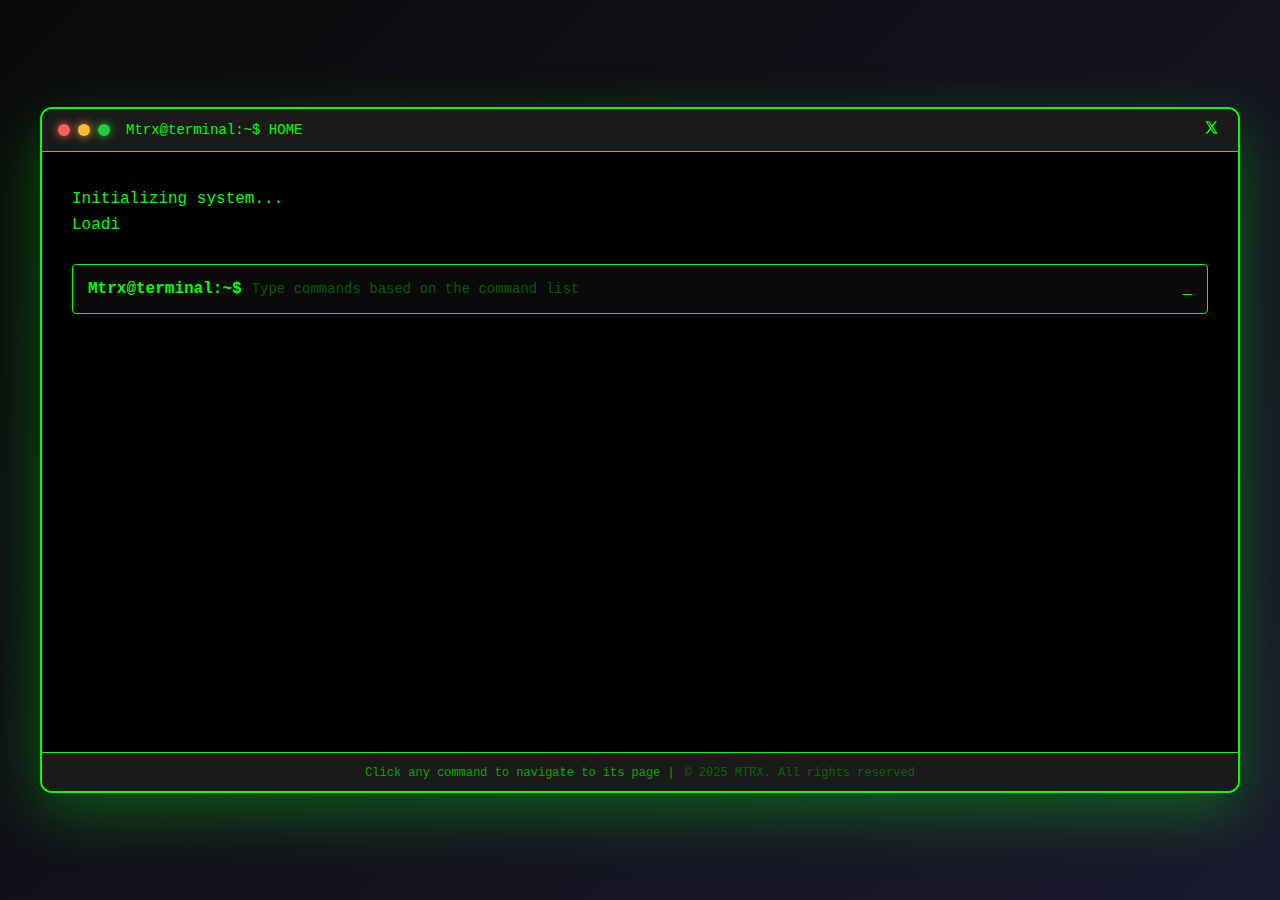
<file: index.html>
<!DOCTYPE html>
<html lang="id">
<head>
    <meta charset="UTF-8">
    <meta name="viewport" content="width=device-width, initial-scale=1.0">
    <title>MTRX - Home</title>
    <link rel="icon" type="image/png" href="assets/NOB.png" 
    >
    <link rel="stylesheet" href="style.css">
</head>
<body>
    <div class="terminal-container">
        <div class="terminal-header">
            <div class="terminal-buttons">
                <span class="btn-close"></span>
                <span class="btn-minimize"></span>
                <span class="btn-maximize"></span>
                
            </div>
            
            <div class="terminal-title">Mtrx@terminal:~$ HOME</div>
            <a href="#" class="social-x" id="twitter-link">
                    <img src="assets/x.png" alt="Twitter/X" class="icon-img">
                </a>
            
        </div>
        
        
        <div class="terminal-body" id="terminalBody">
            <div class="boot-sequence" id="bootSequence">
                <p class="boot-line"></p>
                <p class="boot-line"></p>
                <p class="boot-line"></p>
                <p class="boot-line"></p>
                <p class="boot-line"></p>
                <p class="boot-line"></p>
            </div>

            <div class="content" id="mainContent">
                <!-- Welcome ASCII Art -->
                <div class="ascii-section" id="asciiArt"></div>
                
                <!-- Welcome Message -->
                <div class="welcome-message" id="welcomeMessage"></div>

                <!-- Command List -->
                <div class="command-list-section" id="commandListSection"></div>

                <!-- Command Input -->
                <div class="command-line">
                    <span class="prompt">Mtrx@terminal:~$</span>
                    <input type="text" class="command-input" id="commandInput" placeholder="Type commands based on the command list" autocomplete="off">
                    <span class="cursor">_</span>
                </div>
            </div>
        </div>

        <div class="terminal-footer">
            <span class="footer-text"> Click any command to navigate to its page |</span>
            <span class="footer-text-cy"> © 2025 MTRX. All rights reserved </span>
        </div>
    </div>

    <script src="main.js"></script>
</body>
</html>
</file>
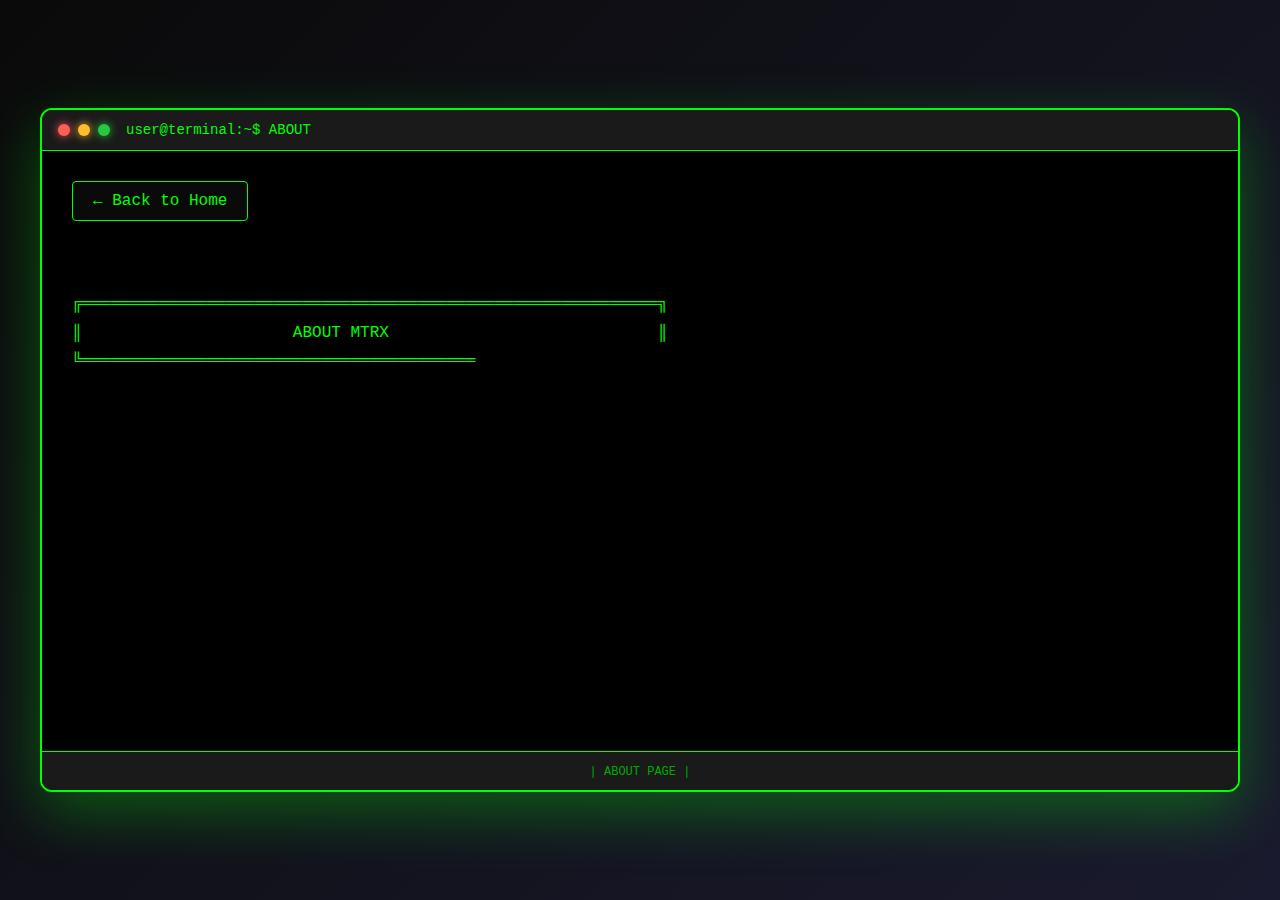
<file: about.html>
<!DOCTYPE html>
<html lang="id">

<head>
    <meta charset="UTF-8">
    <meta name="viewport" content="width=device-width, initial-scale=1.0">
    <title>Terminal MTRX - About</title>
    <link rel="icon" type="image/png" href="assets/NOB.png" 
    >
    <link rel="stylesheet" href="style.css">
</head>

<body>
    <div class="terminal-container">
        <div class="terminal-header">
            <div class="terminal-buttons">
                <span class="btn-close"></span>
                <span class="btn-minimize"></span>
                <span class="btn-maximize"></span>
            </div>
            <div class="terminal-title">user@terminal:~$ ABOUT</div>
        </div>

        <div class="terminal-body" id="terminalBody">
            <a href="index.html" class="back-link">Back to Home</a>

            <div class="page-content" id="pageContent"></div>
        </div>

        <div class="terminal-footer">
            <span class="footer-text">| ABOUT PAGE |</span>
        </div>
    </div>

    <script src="pages.js"></script>
    <script>
        const aboutContent = `
╔════════════════════════════════════════════════════════════╗
║                      ABOUT MTRX                            ║
╚════════════════════════════════════════════════════════════╝

MTRX – Artificial Intelligence Agent for Manual Distribution of Pump.fun Creator Fees to Foster Sustainable Community Development

- Transformation of the Pump.fun Ecosystem: From Individual Gains to Collective Strength
The Pump.fun platform on the Solana network represents a breakthrough in the creation of meme-based crypto assets, where the launch process is simplified and accessible. However, the creator fee mechanism—royalties generated from launch fees and transactions—is often confined to exclusive benefits for individual creators. MTRX emerges as a revolutionary artificial intelligence (AI) agent, functioning as a digital oracle that adopts principles of liberation from conventional economic illusions, as depicted in the narrative of The Matrix. Through advanced integration, MTRX oversees and facilitates the manual allocation of these fees to strengthen the overall community foundation.

- Manually Managed Fee Distribution: The Foundation for Community Advancement
MTRX is equipped with real-time data analysis capabilities from the Pump.fun ecosystem, encompassing viral trends, engagement levels, and sentiment analysis, to provide distribution recommendations. Each inflow of creator fees is processed through a meticulous manual approach: 70% is allocated directly to the reward pool for merit-based contributions managed by the team, 20% is dedicated to strategic community initiatives such as creative content competitions or digital art collaborations, and 10% is applied to token burning mechanisms to maintain deflation and MTRX value stability.
Participants no longer serve as passive holders; instead, they become architects of the ecosystem through active engagement. For instance, the creation of high-performing meme content can yield rewards ranging from 0.2 to 10 SOL via manual verification, while recruiting new creators triggers multiplier rewards to accelerate organic growth. Development targets include scaling from an initial 1,000 members to 100,000 within one year, with success indicators comprising 50% creator retention and up to 200% growth in engagement.

- Participation Through Bounties: Empowering Active Contributors
To drive deeper involvement, MTRX introduces a structured bounties program that transforms creator fees into targeted opportunities for community-driven action. Participants can engage in bounties—curated tasks aligned with ecosystem needs—such as developing viral marketing campaigns, curating meme libraries, or optimizing launch strategies on Pump.fun. These bounties are manually selected and verified by the MTRX oversight team,  Engagement begins with a simple dashboard interface on MatrixMissions, where users browse active bounties, submit proposals, and track progress in real-time. Successful completion not only yields SOL rewards but also unlocks tiered incentives: entry-level bounties (e.g., social media amplification) offer 0.2–1 SOL, mid-tier (e.g., collaborative content creation) provide 1–5 SOL, and advanced bounties (e.g., technical audits or partnership outreach) deliver 5–10 SOL, with bonus multipliers for high-impact results. This meritocratic system fosters skill-building and collaboration, turning individual efforts into collective milestones that propel the community's growth. By participating in bounties, members actively co-create the Pump.fun meta, reinforcing MTRX's role as a catalyst for sustainable, participatory innovation.

`;

        const statsData = [
            { label: '[BLOCKCHAIN]', value: 'Solana Network' },
            { label: '[STATUS]', value: 'ACTIVE ✓' },
        ];

        document.addEventListener('DOMContentLoaded', () => {
            initPage(aboutContent, statsData);
        });
    </script>
</body>

</html>
</file>
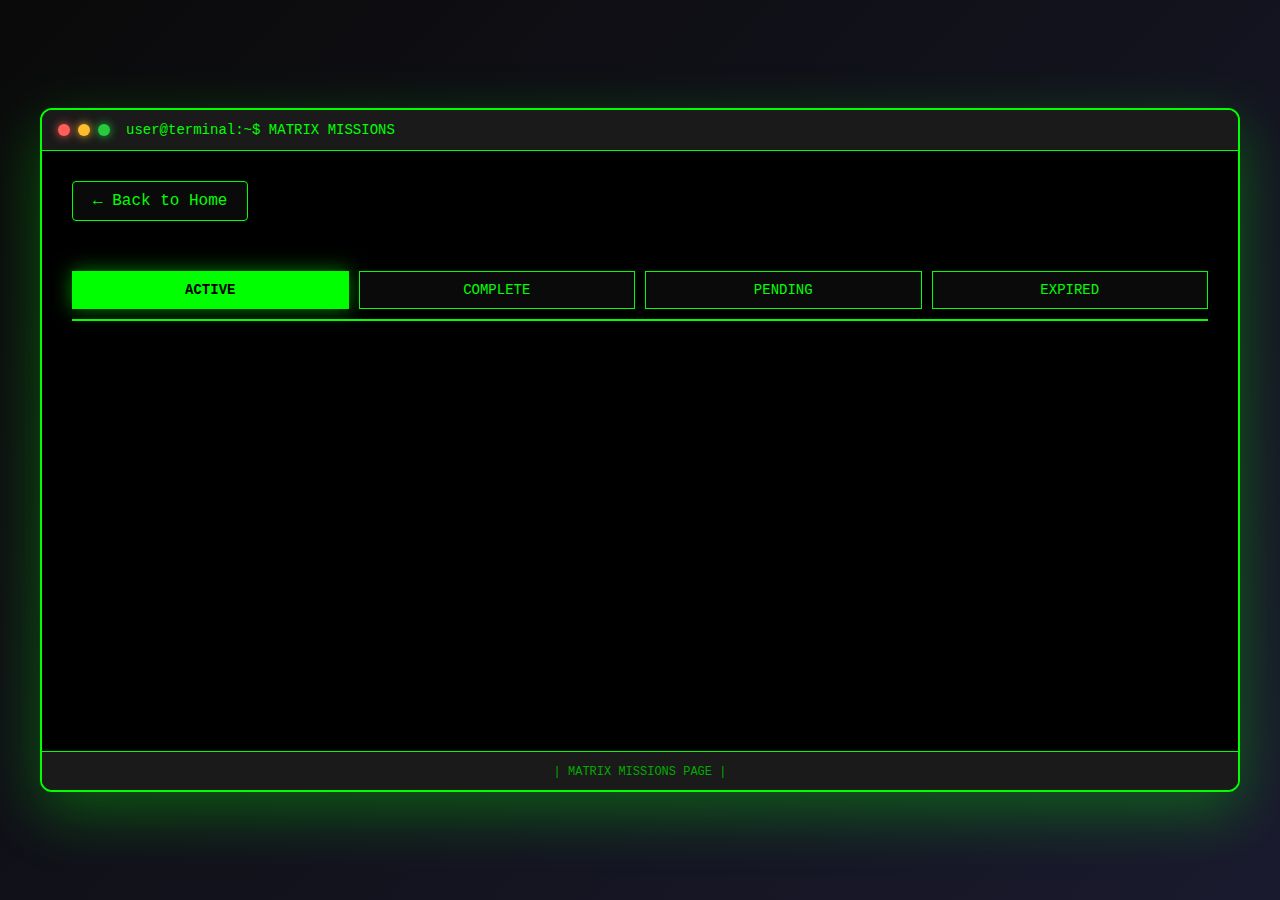
<file: bounty.html>
<!DOCTYPE html>
<html lang="id">

<head>
    <meta charset="UTF-8">
    <meta name="viewport" content="width=device-width, initial-scale=1.0">
    <title>Terminal MTRX - Matrix Missions</title>
    <link rel="stylesheet" href="style.css">
</head>

<body>
    <div class="terminal-container">
        <div class="terminal-header">
            <div class="terminal-buttons">
                <span class="btn-close"></span>
                <span class="btn-minimize"></span>
                <span class="btn-maximize"></span>
            </div>
            <div class="terminal-title">user@terminal:~$ MATRIX MISSIONS</div>
        </div>

        <div class="terminal-body" id="terminalBody">
            <a href="index.html" class="back-link">Back to Home</a>

            <div class="page-content" id="pageContent">
                <div class="bounty-header">
                    <div class="typing-text" id="bountyTitle"></div>
                </div>

                <!-- Tabs -->
                <div class="bounty-tabs">
                    <button class="bounty-tab active" data-tab="active">ACTIVE</button>
                    <button class="bounty-tab" data-tab="complete">COMPLETE</button>
                    <button class="bounty-tab" data-tab="pending">PENDING</button>
                    <button class="bounty-tab" data-tab="expired">EXPIRED</button>
                </div>

                <!-- Bounty Table Container -->
                <div class="bounty-table-container" id="bountyTableContainer"></div>
            </div>
        </div>

        <div class="terminal-footer">
            <span class="footer-text">| MATRIX MISSIONS PAGE |</span>
        </div>
    </div>

    <script src="pages.js"></script>
    <script>
        // Bounty Data by Type
        const bountyData = {
            /*'twitter-raid': {
                title: 'TWITTER RAID MISSIONS',
                active: [
                    {
                        name: 'Daily RT Campaign #1',
                        task: 'Retweet and like our latest announcement post',
                        submission: 'Submit tweet URL via form',
                        reward: '0.5',
                        engagement: '100 Likes, 50 RTs'
                    },
                    {
                        name: 'Weekly Thread Boost',
                        task: 'Reply to our thread with quality engagement',
                        submission: 'Submit reply URL',
                        reward: '1.0',
                        engagement: '200 Likes, 100 RTs'
                    },
                    {
                        name: 'Influencer Tag Campaign',
                        task: 'Tag 3 crypto influencers in our post',
                        submission: 'Screenshot + Tweet URL',
                        reward: '0.75',
                        engagement: '150 Likes, 75 RTs'
                    }
                ],
                complete: [
                    {
                        name: 'Launch Day Raid',
                        task: 'RT launch announcement and tag friends',
                        submission: 'Tweet URL submitted',
                        reward: '2.0',
                        engagement: '500 Likes, 300 RTs'
                    }
                ],
                pending: [
                    {
                        name: 'Community Spotlight',
                        task: 'Create engagement thread about TOKEN',
                        submission: 'Under review',
                        reward: '1.5',
                        engagement: '250 Likes, 150 RTs'
                    }
                ],
                expired: [
                    {
                        name: 'Beta Launch Promotion',
                        task: 'Promote beta launch on Twitter',
                        submission: 'Campaign ended',
                        reward: '3.0',
                        engagement: '1000 Likes, 500 RTs'
                    }
                ]
            },
            'content-creation': {
                title: 'CONTENT CREATION MISSIONS',
                active: [
                    {
                        name: 'YouTube Tutorial',
                        task: 'Create 5-10 min tutorial about TOKEN staking',
                        submission: 'YouTube link + analytics',
                        reward: '5.0',
                        engagement: '1000 views, 50 likes'
                    },
                    {
                        name: 'Blog Article',
                        task: 'Write detailed article about TOKEN features',
                        submission: 'Article link (Medium/Blog)',
                        reward: '3.0',
                        engagement: '500 reads, 25 claps'
                    },
                    {
                        name: 'Infographic Design',
                        task: 'Create shareable infographic about tokenomics',
                        submission: 'High-res image file',
                        reward: '2.5',
                        engagement: '200 shares'
                    }
                ],
                complete: [
                    {
                        name: 'Explainer Video',
                        task: 'Create animated explainer video',
                        submission: 'Video delivered',
                        reward: '10.0',
                        engagement: '5000 views, 200 likes'
                    }
                ],
                pending: [
                    {
                        name: 'Twitter Space Hosting',
                        task: 'Host Twitter Space about DeFi trends',
                        submission: 'Recording submitted',
                        reward: '4.0',
                        engagement: '300 listeners'
                    }
                ],
                expired: [
                    {
                        name: 'Launch Week Content',
                        task: 'Daily content during launch week',
                        submission: 'Week ended',
                        reward: '15.0',
                        engagement: '10000 impressions'
                    }
                ]
            },
            'telegram-campaign': {
                title: 'TELEGRAM CAMPAIGN MISSIONS',
                active: [
                    {
                        name: 'Daily Engagement',
                        task: 'Active participation in group discussions',
                        submission: 'Daily activity log',
                        reward: '0.3',
                        engagement: '10 messages/day'
                    },
                    {
                        name: 'Member Referral',
                        task: 'Invite 10 new members to Telegram',
                        submission: 'Referral list',
                        reward: '2.0',
                        engagement: '10 active members'
                    },
                    {
                        name: 'Question Answering',
                        task: 'Help answer community questions',
                        submission: 'Screenshot of answers',
                        reward: '1.0',
                        engagement: '20 helpful answers'
                    }
                ],
                complete: [
                    {
                        name: 'Welcome Campaign',
                        task: 'Welcome new members for 7 days',
                        submission: 'Completed',
                        reward: '1.5',
                        engagement: '100 welcomes'
                    }
                ],
                pending: [
                    {
                        name: 'Community Poll',
                        task: 'Create and run community poll',
                        submission: 'Under review',
                        reward: '0.8',
                        engagement: '200 votes'
                    }
                ],
                expired: [
                    {
                        name: 'Launch AMA',
                        task: 'Participate in launch AMA',
                        submission: 'Event ended',
                        reward: '2.5',
                        engagement: '500 participants'
                    }
                ]
            },
            'meme-contest': {
                title: 'MEME CONTEST MISSIONS',
                active: [
                    {
                        name: 'Weekly Meme #1',
                        task: 'Create viral TOKEN meme',
                        submission: 'Upload to contest thread',
                        reward: '1.0',
                        engagement: '500 likes, 100 shares'
                    },
                    {
                        name: 'GIF Animation',
                        task: 'Create animated TOKEN GIF',
                        submission: 'GIF file + Twitter post',
                        reward: '2.0',
                        engagement: '1000 likes, 250 shares'
                    },
                    {
                        name: 'Meme Series',
                        task: 'Create 5 related memes for campaign',
                        submission: 'ZIP file with all memes',
                        reward: '3.5',
                        engagement: '2000 total engagement'
                    }
                ],
                complete: [
                    {
                        name: 'Launch Meme Contest',
                        task: 'Best launch meme winner',
                        submission: 'Won 1st place',
                        reward: '5.0',
                        engagement: '10000 impressions'
                    }
                ],
                pending: [
                    {
                        name: 'Holiday Special',
                        task: 'Holiday-themed TOKEN meme',
                        submission: 'Judging in progress',
                        reward: '2.5',
                        engagement: '1500 likes'
                    }
                ],
                expired: [
                    {
                        name: 'September Contest',
                        task: 'Monthly meme contest',
                        submission: 'Contest closed',
                        reward: '4.0',
                        engagement: '5000 impressions'
                    }
                ]
            },*/
            'translation': {
                title: 'MATRIX MISSIONS',
                active: [
                    {
                        name: 'Meme Master Mayhem',
                        task: 'Create an epic meme about MTRX that makes people crack up(MTRX Element)',
                        submission: 'Tweet the meme, tag @MTRXmissions, use #MTRXMatrixBounty #MemeMasterMayhem.',
                        reward: '0.5 SOL',
                        engagement: '22 likes & 13 RTs'
                    },
                    {
                        name: 'Viral Tweet Storm',
                        task: 'Post a Twitter/X thread (at least 3 tweets) explaining why MTRX is about to moonshot. Include #MTRXMatrix',
                        submission: 'Tweet the thread directly, tag @MTRXmissions, use #MTRXMatrixBounty #ViralTweetStorm.',
                        reward: '0.3 SOL',
                        engagement: '30 likes & 20 RTs'
                    },
                    {
                        name: 'Art Attack Awakening',
                        task: 'Design digital artwork (alternative logo, banner, or NFT-style art) themed "Matrix Reborn" for MTRX. Use AI tools or manual—keep it fresh and eye-catching.',
                        submission: 'Tweet the artwork, tag @MTRXmissions, use #MTRXMatrixBounty #ArtAttackAwakening',
                        reward: '0.7 SOL',
                        engagement: '28 likes & 13 RTs'
                    },

                    {
                        name: 'TikTok Takeover',
                        task: 'Record a short video (15-30 seconds) hyping MTRX like a dance challenge or meme skit. Use viral sounds + text overlay "Join the MTRX Revolution".',
                        submission: 'Tweet the TikTok link, tag @MTRXmissions, use #MTRXMatrixBounty #TikTokTakeover.',
                        reward: '0.4 SOL',
                        engagement: '-'
                    },
{
                        name: 'Story Weaver Saga',
                        task: 'Write a short story or fanfic (500-1,000 words) about MTRX holders adventures in the Matrix crypto world. Make it absurd, funny, or inspiring—just ensure it makes people want to HODL forever.',
                        submission: 'Tweet the story link (Medium/Substack), tag @MTRXmissions, use #MTRXMatrixBounty #StoryWeaverSaga.',
                        reward: '0.6 SOL',
                        engagement: '-'
                    },
{
                        name: 'Swag Squad Creator',
                        task: 'Design merchandise mockups (T-shirt, mug, or sticker) with MTRX theme.',
                        submission: 'Tweet the mockup design, tag @MTRXmissions, use #MTRXMatrixBounty #SwagSquadCreator',
                        reward: '0.7 SOL',
                        engagement: '37 likes & 20 RTs'
                    },
{
                        name: 'Collab Chaos Catalyst',
                        task: 'Collab with other creators (at least 2 people) for MTRX cross-promo content, like a joint podcast or live stream. Create a viral domino effect!',
                        submission: 'Tweet collab results + proposal, tag @MTRX_Official, use #MTRXMatrixBounty #CollabChaosCatalyst.',
                        reward: '2 SOL',
                        engagement: '37 likes & 20 RTs'
                    },
{
                        name: 'MTRXs Red Pill Roast',
                        task: 'Create a short stand-up comedy script (1 minute) roasting other meme coins, but end with "MTRX is the real red pill" punchline. ',
                        submission: 'Tweet the script/video roast, tag@MTRX_Official, use #MTRXMatrixBounty #MTRXsRedPillRoast.',
                        reward: '0.5 SOL',
                        engagement: '37 likes & 20 RTs'
                    },
{
                        name: 'MTRX Remix Madness',
                        task: 'Remix a viral song (e.g., "Old Town Road") into an MTRX hype track with silly lyrics like "Im gonna moon with my MTRX, no cap, Solana trap". Use free tools.',
                        submission: 'Tweet the remix audio/video link, tag @MTRX_Official, use #MTRXMatrixBounty #MTRXRemixMadness',
                        reward: '0.6 SOL',
                        engagement: '21 likes & 13 RTs'
                    },
{
                        name: 'Fake News',
                        task: 'Create satirical "breaking news" e.g "MTRX Acquires Tesla—Moon Incoming!" ',
                        submission: 'Tweet, tag @MTRX_Official + 3 friends, use #MTRXMatrixBounty #MTRXNews.',
                        reward: '0.7 SOL',
                        engagement: '47 likes & 26 RTs'
                    },
{
                        name: 'Blind Apes',
                        task: 'buying MTRX, and tweeting "I just aped MTRX" (No Minimum Buy). ',
                        submission: 'Tweet the speedrun video, tag @MTRX_Official, use #MTRXMatrixBounty #MTRXblindapes',
                        reward: '0.3 SOL',
                        engagement: '10 likes & 5 RTs'
                    },
{
                        name: 'Trick-or-Trick-or-Treat',
                        task: 'Go door-to-door (or virtual) tricking neighbors into crypto talks: Offer "treats" (MTRX memes) or "tricks" (fake bear market scares), record the best reactions.',
                        submission: 'Tweet thread reaksi trick-or-treat-nya, tag @MTRX_Official, pakai #MTRXMatrixBounty #Halloween #TrickOrTrickOrTreat.',
                        reward: '0.7 SOL',
                        engagement: '58 likes & 25 RTs'
                    },
{
                        name: 'Hype Tweet Blast',
                        task: 'Tweet 1 sentence on why MTRX will moon: ',
                        submission: 'Tweet directly, tag @MTRX_Official, use #MTRXMatrixBounty #HypeTweetBlast.',
                        reward: '0.2 SOL',
                        engagement: '12 likes & 4 RTs'
                    },
{
                        name: 'Collab Duo Snap',
                        task: 'Photo with 1 friend holding MTRX logo, caption "MTRX duo team—moon together!" (no video needed).',
                        submission: 'Tweet the collab photo, tag @MTRX_Official, use #MTRXMatrixBounty #CollabDuoSnap',
                        reward: '1 SOL',
                        engagement: '25 likes & 10 RTs'
                    },
{
                        name: 'Prank Whisper Quick',
                        task: 'Whisper "Buy MTRX now!" to a friend via 5-sec voice note, record funny reaction.',
                        submission: 'Tweet voice note/mini video, tag @MTRX_Official, use #MTRXMatrixBounty #PrankWhisperQuick.',
                        reward: '0.3 SOL',
                        engagement: '9 likes & 3 RTs'
                    },
{
                        name: 'Wynn Thread Challenge',
                        task: 'Create a Twitter thread (min 5 tweets) hyping MTRX as the next Solana meme king—tag @JamesWynnReal in the first tweet. If he responds (like, RT, or reply), unlock bonus!',
                        submission: 'tag @MTRX_Official, use #MTRXMatrixBounty #WynnThreadChallenge.',
                        reward: '0.5 SOL base + 6 SOL if @JamesWynnReal responds.',
                        engagement: '25 likes & 10 RTs'
                    }

                ],
                complete: [
                    {
                        name: '-',
                        task: '-',
                        submission: '-',
                        reward: '-',
                        engagement: '-'
                    }
                ],
                pending: [
                    {
                        name: '-',
                        task: '-',
                        submission: '-',
                        reward: '-',
                        engagement: '-'
                    }
                ],
                expired: [
                    {
                        name: '=',
                        task: '-',
                        submission: '-',
                        reward: '-',
                        engagement: '-'
                    }
                ]
            }
        };

        // Get bounty type from URL
        const urlParams = new URLSearchParams(window.location.search);
        const bountyType = urlParams.get('type') || 'twitter-raid';
        const currentBounty = bountyData[bountyType];

        // Initialize page
        document.addEventListener('DOMContentLoaded', async () => {
            const titleEl = document.getElementById('bountyTitle');
            await typeText(titleEl, currentBounty.title, 20);

            // Show active tab by default
            showBounties('active');
        });

        // Tab switching
        document.querySelectorAll('.bounty-tab').forEach(tab => {
            tab.addEventListener('click', function () {
                document.querySelectorAll('.bounty-tab').forEach(t => t.classList.remove('active'));
                this.classList.add('active');
                showBounties(this.dataset.tab);
            });
        });

        // Show bounties for selected tab
        function showBounties(status) {
            const container = document.getElementById('bountyTableContainer');
            const bounties = currentBounty[status];

            if (!bounties || bounties.length === 0) {
                container.innerHTML = '<div class="no-bounties">No bounties in this category</div>';
                return;
            }

            let html = `
                <div class="bounty-table">
                    <div class="bounty-table-header">
                        <div class="bounty-col">Bounty Name</div>
                        <div class="bounty-col">Task Description</div>
                        <div class="bounty-col">Submission Method</div>
                        <div class="bounty-col">Reward (SOL)</div>
                        <div class="bounty-col">Min. Engagement</div>
                    </div>
            `;

            bounties.forEach(bounty => {
                html += `
                    <div class="bounty-row">
                        <div class="bounty-col" data-label="Bounty Name:">${bounty.name}</div>
                        <div class="bounty-col" data-label="Task Description:">${bounty.task}</div>
                        <div class="bounty-col" data-label="Submission Method:">${bounty.submission}</div>
                        <div class="bounty-col bounty-reward" data-label="Reward (SOL):">${bounty.reward} SOL</div>
                        <div class="bounty-col" data-label="Min. Engagement:">${bounty.engagement}</div>
                    </div>
                `;
            });

            html += '</div>';
            container.innerHTML = html;
        }

        // Typing animation function
        function typeText(element, text, speed = 30) {
            return new Promise((resolve) => {
                let index = 0;
                element.textContent = '';

                const interval = setInterval(() => {
                    if (index < text.length) {
                        element.textContent += text.charAt(index);
                        index++;
                    } else {
                        clearInterval(interval);
                        resolve();
                    }
                }, speed);
            });
        }
    </script>
</body>

</html>
</file>
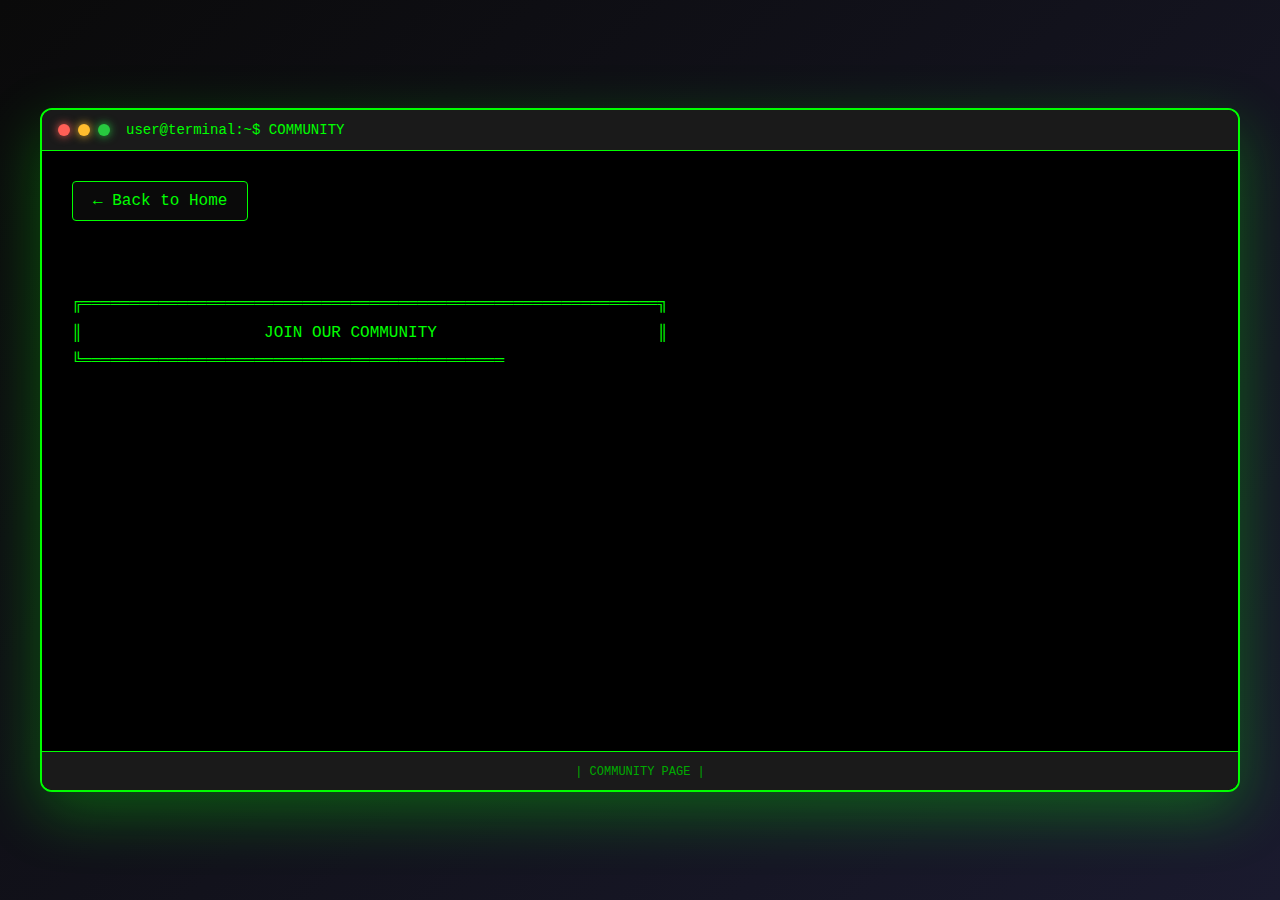
<file: community.html>
<!DOCTYPE html>
<html lang="id">
<head>
    <meta charset="UTF-8">
    <meta name="viewport" content="width=device-width, initial-scale=1.0">
    <title>Terminal MTRX - Community</title>
    <link rel="icon" type="image/png" href="assets/NOB.png" 
    >
    <link rel="stylesheet" href="style.css">
</head>
<body>
    <div class="terminal-container">
        <div class="terminal-header">
            <div class="terminal-buttons">
                <span class="btn-close"></span>
                <span class="btn-minimize"></span>
                <span class="btn-maximize"></span>
            </div>
            <div class="terminal-title">user@terminal:~$ COMMUNITY</div>
        </div>
        
        <div class="terminal-body" id="terminalBody">
            <a href="index.html" class="back-link">Back to Home</a>
            <div class="page-content" id="pageContent"></div>
        </div>

        <div class="terminal-footer">
            <span class="footer-text">| COMMUNITY PAGE |</span>
        </div>
    </div>

    <script src="pages.js"></script>
    <script>
        const communityContent = `
╔════════════════════════════════════════════════════════════╗
║                   JOIN OUR COMMUNITY                       ║
╚════════════════════════════════════════════════════════════╝

Join the MATRIX community.

━━━━━━━━━━━━━━━━━━━━━━━━━━━━━━━━━━━━━━━━━━━━━━━━━━━━━━━━━━

📱 SOCIAL MEDIA

 X : @TokenOfficial
   └─ Latest news & announcements
   └─ Community engagement
   └─ Giveaways & contests

 Telegram: t.me/TokenCommunity
   └─ Main discussion group
   └─ 24/7 active community
   └─ Real-time updates

 Discord: discord.gg/token
   └─ Voice & text channels
   └─ Gaming community
   └─ Developer discussions

 Reddit: r/TokenCrypto
   └─ In-depth discussions
   └─ AMA sessions
   └─ Community polls

━━━━━━━━━━━━━━━━━━━━━━━━━━━━━━━━━━━━━━━━━━━━━━━━━━━━━━━━━━

 SPECIALIZED CHANNELS

📢 Announcements
   • Telegram: t.me/TokenAnnouncements
   • Official updates only
   • Major news & events

💭 Discussion Groups
   • General: t.me/TokenDiscussion
   • Trading: t.me/TokenTrading
   • Technical: t.me/TokenDev

🆘 Support
   • Help Desk: t.me/TokenSupport
   • FAQ Channel
   • Ticket System

🌏 Regional Communities
   • Indonesia: t.me/TokenIndonesia
   • China: t.me/TokenChina
   • Korea: t.me/TokenKorea
   • Japan: t.me/TokenJapan

━━━━━━━━━━━━━━━━━━━━━━━━━━━━━━━━━━━━━━━━━━━━━━━━━━━━━━━━━━

🌍 COMMUNITY STATISTICS

Total Members: TBA
├─ Telegram: TBA
├─ Twitter: TBA
├─ Discord: TBA
└─ Reddit: TBA

Active Daily Users: TBA
Countries Represented: TBA
Languages Supported: TBA

Growth Rate: TBA/day

━━━━━━━━━━━━━━━━━━━━━━━━━━━━━━━━━━━━━━━━━━━━━━━━━━━━━━━━━━

🎯 COMMUNITY BENEFITS

✓ Early Access
  └─ Beta features testing
  └─ New product launches
  └─ Exclusive information

✓ Airdrops & Rewards
  └─ Regular airdrops
  └─ Contest prizes
  └─ Referral rewards
  └─ Loyalty programs

✓ Governance
  └─ Vote on proposals
  └─ Community decisions
  └─ Feature requests
  └─ Treasury allocation

✓ Networking
  └─ Meet like-minded people
  └─ Partnership opportunities
  └─ Collaboration projects
  └─ Knowledge sharing

✓ Education
  └─ Webinars & workshops
  └─ Trading tutorials
  └─ Technical guides
  └─ Market analysis

✓ Direct Support
  └─ Team accessibility
  └─ Quick responses
  └─ Problem resolution
  └─ Feature development

━━━━━━━━━━━━━━━━━━━━━━━━━━━━━━━━━━━━━━━━━━━━━━━━━━━━━━━━━━

🏆 AMBASSADOR PROGRAM

Become a TOKEN Ambassador!

Requirements:
• Active community member
• Strong social presence
• Passion for blockchain
• Communication skills

Benefits:
• Exclusive TOKEN rewards
• Direct team access
• Special recognition
• Leadership opportunities
• Monthly stipend

Apply: https://token.example.com/ambassador

━━━━━━━━━━━━━━━━━━━━━━━━━━━━━━━━━━━━━━━━━━━━━━━━━━━━━━━━━━

📅 COMMUNITY EVENTS

Weekly:
• Trading discussions
• Tech talks
• Community calls

Monthly:
• AMA sessions
• Giveaway contests
• Virtual meetups

Quarterly:
• Major announcements
• Roadmap updates
• Community votes

Annually:
• TOKEN Summit
• Awards ceremony
• Global meetups

━━━━━━━━━━━━━━━━━━━━━━━━━━━━━━━━━━━━━━━━━━━━━━━━━━━━━━━━━━

Join us today and be part of the revolution!
Together we build the future of decentralized finance.

#TOKENCommunity #DecentralizedFuture
`;

        document.addEventListener('DOMContentLoaded', () => {
            initPage(communityContent);
        });
    </script>
</body>
</html>
</file>
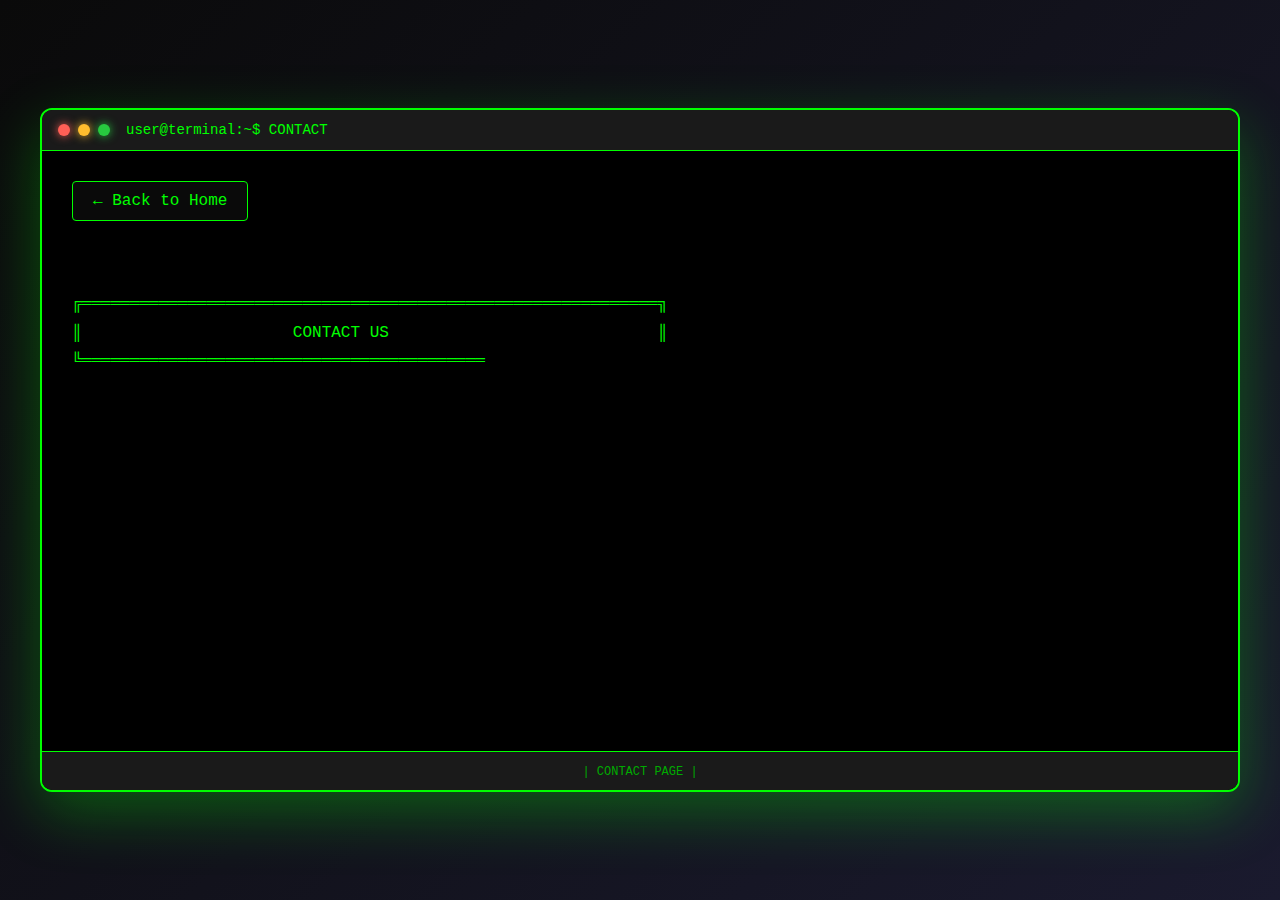
<file: contact.html>
<!DOCTYPE html>
<html lang="id">
<head>
    <meta charset="UTF-8">
    <meta name="viewport" content="width=device-width, initial-scale=1.0">
    <title>Terminal MTRX - Contact</title>
    <link rel="stylesheet" href="style.css">
</head>
<body>
    <div class="terminal-container">
        <div class="terminal-header">
            <div class="terminal-buttons">
                <span class="btn-close"></span>
                <span class="btn-minimize"></span>
                <span class="btn-maximize"></span>
            </div>
            <div class="terminal-title">user@terminal:~$ CONTACT</div>
        </div>
        
        <div class="terminal-body" id="terminalBody">
            <a href="index.html" class="back-link">Back to Home</a>
            <div class="page-content" id="pageContent"></div>
        </div>

        <div class="terminal-footer">
            <span class="footer-text">| CONTACT PAGE |</span>
        </div>
    </div>

    <script src="pages.js"></script>
    <script>
        const contactContent = `
╔════════════════════════════════════════════════════════════╗
║                      CONTACT US                            ║
╚════════════════════════════════════════════════════════════╝

Contact us for inquiries, partnerships, technical support,
or more information about MATRIX.

━━━━━━━━━━━━━━━━━━━━━━━━━━━━━━━━━━━━━━━━━━━━━━━━━━━━━━━━━━

📧 EMAIL ADDRESSES

General Inquiries:
└─ info@token.example.com
   • General questions
   • Product information
   • Feedback & suggestions

Technical Support:
└─ support@token.example.com
   • Technical issues
   • Wallet problems
   • Transaction support
   • Platform bugs

Business Development:
└─ business@token.example.com
   • Partnership proposals
   • Integration requests
   • B2B opportunities
   • Collaboration inquiries

Press & Media:
└─ press@token.example.com
   • Press releases
   • Media inquiries
   • Interview requests
   • Marketing materials

Security:
└─ security@token.example.com
   • Security vulnerabilities
   • Bug reports
   • Audit requests

Careers:
└─ careers@token.example.com
   • Job applications
   • Open positions
   • Internship opportunities

━━━━━━━━━━━━━━━━━━━━━━━━━━━━━━━━━━━━━━━━━━━━━━━━━━━━━━━━━━


🔗 OFFICIAL LINKS

Website:
└─ https://token.example.com

Documentation:
└─ https://docs.token.example.com

Blog:
└─ https://blog.token.example.com

GitHub:
└─ https://github.com/token-official

Medium:
└─ https://medium.com/@token

CoinMarketCap:
└─ https://coinmarketcap.com/currencies/token

CoinGecko:
└─ TBA

━━━━━━━━━━━━━━━━━━━━━━━━━━━━━━━━━━━━━━━━━━━━━━━━━━━━━━━━━━

🌐 SOCIAL MEDIA

X : @TokenOfficial
Instagram: TBA
YouTube: TBA


━━━━━━━━━━━━━━━━━━━━━━━━━━━━━━━━━━━━━━━━━━━━━━━━━━━━━━━━━━

📋 CONTACT FORM

For detailed inquiries, fill out our online form:
https://token.example.com/contact-form

Required Information:
• Name
• Email
• Subject
• Detailed message
• Category (Support/Business/General)

We aim to respond within 24 hours!

━━━━━━━━━━━━━━━━━━━━━━━━━━━━━━━━━━━━━━━━━━━━━━━━━━━━━━━━━━

🤝 PARTNERSHIP OPPORTUNITIES

We're always looking for strategic partnerships!

Interested in:
✓ Exchange listings
✓ Technology integration
✓ Marketing collaboration
✓ Co-development projects
✓ Investment opportunities

Contact: business@token.example.com

━━━━━━━━━━━━━━━━━━━━━━━━━━━━━━━━━━━━━━━━━━━━━━━━━━━━━━━━━━

💼 CAREER OPPORTUNITIES

Join our growing team!

Open Positions:
• Blockchain Developer
• Smart Contract Engineer
• Frontend Developer
• Marketing Manager
• Community Manager
• Business Development

Apply: careers@token.example.com
See all positions: token.example.com/careers

━━━━━━━━━━━━━━━━━━━━━━━━━━━━━━━━━━━━━━━━━━━━━━━━━━━━━━━━━━

⚠️ IMPORTANT NOTICE

Official Communication:
• We will NEVER ask for your private keys
• We will NEVER ask you to send TOKEN for verification
• We will NEVER contact you first on Telegram/WhatsApp
• Always verify email addresses and domains

Beware of Scams:
• Only use official channels
• Check URLs carefully
• Enable 2FA on all accounts
• Report suspicious activity

━━━━━━━━━━━━━━━━━━━━━━━━━━━━━━━━━━━━━━━━━━━━━━━━━━━━━━━━━━

We're here to help!
Don't hesitate to reach out with any questions or concerns.

#TOKENSupport #ContactUs
`;

        document.addEventListener('DOMContentLoaded', () => {
            initPage(contactContent);
        });
    </script>
</body>
</html>
</file>
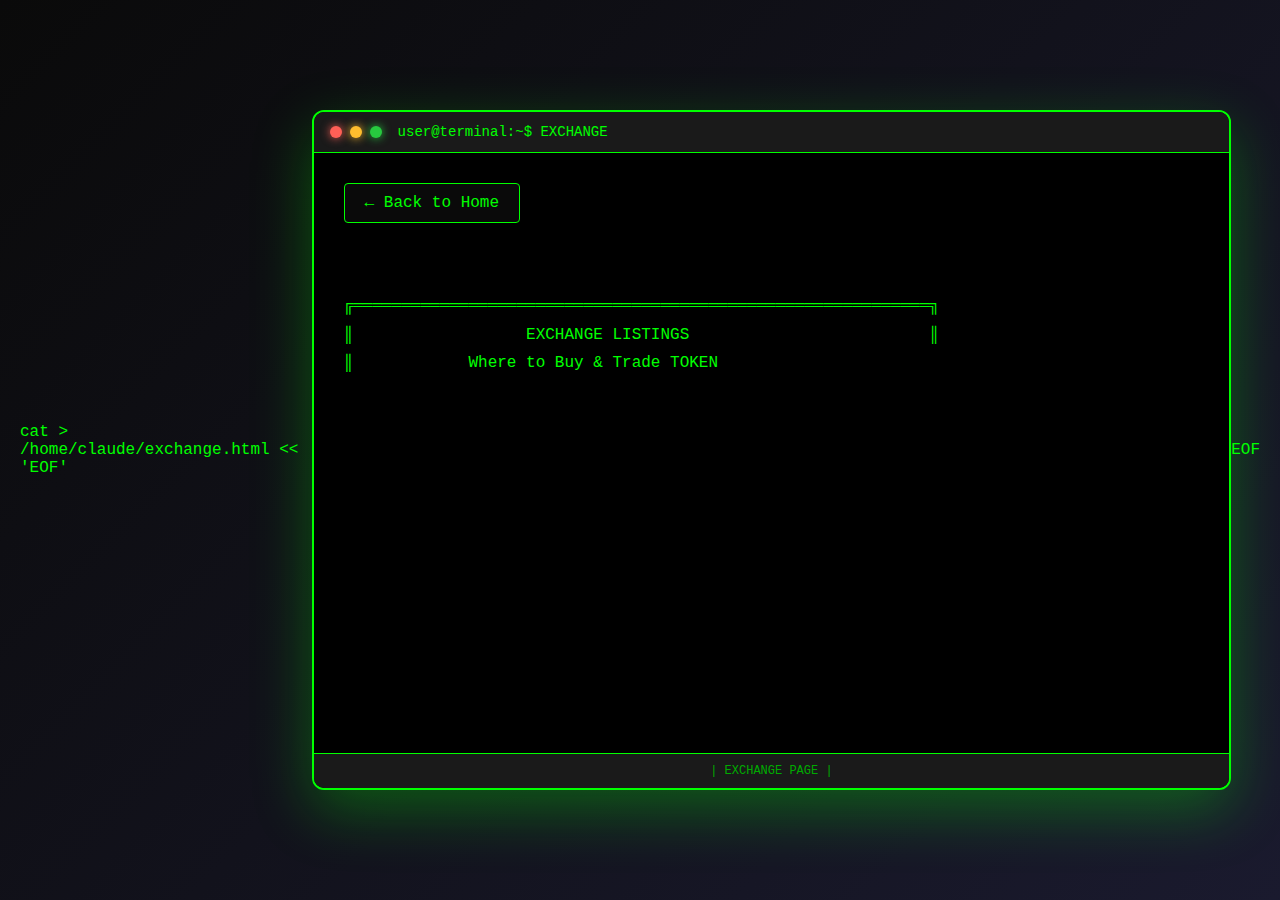
<file: exchange.html>
cat > /home/claude/exchange.html << 'EOF'
<!DOCTYPE html>
<html lang="id">
<head>
    <meta charset="UTF-8">
    <meta name="viewport" content="width=device-width, initial-scale=1.0">
    <title>Terminal Matrix - Exchange</title>
    <link rel="stylesheet" href="style.css">
</head>
<body>
    <div class="terminal-container">
        <div class="terminal-header">
            <div class="terminal-buttons">
                <span class="btn-close"></span>
                <span class="btn-minimize"></span>
                <span class="btn-maximize"></span>
            </div>
            <div class="terminal-title">user@terminal:~$ EXCHANGE</div>
        </div>
        
        <div class="terminal-body" id="terminalBody">
            <a href="index.html" class="back-link">Back to Home</a>
            <div class="page-content" id="pageContent"></div>
        </div>

        <div class="terminal-footer">
            <span class="footer-text">| EXCHANGE PAGE |</span>
        </div>
    </div>

    <script src="pages.js"></script>
    <script>
        const exchangeContent = `
╔════════════════════════════════════════════════════════════╗
║                  EXCHANGE LISTINGS                         ║
║            Where to Buy & Trade TOKEN                      ║
╚════════════════════════════════════════════════════════════╝

MATRIX is available for trading on various exchange platforms
with high volume and solid liquidity.

━━━━━━━━━━━━━━━━━━━━━━━━━━━━━━━━━━━━━━━━━━━━━━━━━━━━━━━━━━

>> CENTRALIZED EXCHANGES (CEX)

🔷 BINANCE - Tier 1 Exchange
   ━━━━━━━━━━━━━━━━━━━━━━━━━━━━━━━━━━━━━━━━━━━━━━━━━━━━━━
   Pairs: TOKEN/USDT, TOKEN/BTC, TOKEN/BUSD
   24h Volume: $5,200,000
   Maker Fee: 0.10%
   Taker Fee: 0.10%
   
   Features:
   ✓ High liquidity
   ✓ Advanced trading tools
   ✓ Spot & Futures
   ✓ Staking available
   
   Link: binance.com
   Status: [ACTIVE] ✓

━━━━━━━━━━━━━━━━━━━━━━━━━━━━━━━━━━━━━━━━━━━━━━━━━━━━━━━━━━

🔷 COINBASE - USA's #1 Exchange
   ━━━━━━━━━━━━━━━━━━━━━━━━━━━━━━━━━━━━━━━━━━━━━━━━━━━━━━
   Pairs: TOKEN/USD, TOKEN/USDT, TOKEN/EUR
   24h Volume: $3,800,000
   Maker Fee: 0.50%
   Taker Fee: 0.50%
   
   Features:
   ✓ Regulated & Secure
   ✓ Easy onboarding
   ✓ Insurance coverage
   ✓ Bank transfers
   
   Link: coinbase.com
   Status: [ACTIVE] ✓

━━━━━━━━━━━━━━━━━━━━━━━━━━━━━━━━━━━━━━━━━━━━━━━━━━━━━━━━━━

🔷 KUCOIN - The People's Exchange
   ━━━━━━━━━━━━━━━━━━━━━━━━━━━━━━━━━━━━━━━━━━━━━━━━━━━━━━
   Pairs: TOKEN/USDT, TOKEN/ETH, TOKEN/BTC
   24h Volume: $2,100,000
   Maker Fee: 0.10%
   Taker Fee: 0.10%
   
   Features:
   ✓ Low fees
   ✓ Lending & Staking
   ✓ Trading bots
   ✓ Multiple languages
   
   Link: kucoin.com
   Status: [ACTIVE] ✓

━━━━━━━━━━━━━━━━━━━━━━━━━━━━━━━━━━━━━━━━━━━━━━━━━━━━━━━━━━

🔷 GATE.IO - Global Trading Platform
   ━━━━━━━━━━━━━━━━━━━━━━━━━━━━━━━━━━━━━━━━━━━━━━━━━━━━━━
   Pairs: TOKEN/USDT, TOKEN/USD
   24h Volume: $1,500,000
   Maker Fee: 0.15%
   Taker Fee: 0.15%
   
   Features:
   ✓ High security
   ✓ DeFi mining
   ✓ Copy trading
   ✓ Affiliate program
   
   Link: gate.io
   Status: [ACTIVE] ✓

━━━━━━━━━━━━━━━━━━━━━━━━━━━━━━━━━━━━━━━━━━━━━━━━━━━━━━━━━━

🔷 BYBIT - Derivatives Leader
   ━━━━━━━━━━━━━━━━━━━━━━━━━━━━━━━━━━━━━━━━━━━━━━━━━━━━━━
   Pairs: TOKEN/USDT
   24h Volume: $950,000
   Maker Fee: 0.02%
   Taker Fee: 0.05%
   
   Features:
   ✓ Leverage trading
   ✓ Perpetual contracts
   ✓ Low latency
   ✓ Demo trading
   
   Link: bybit.com
   Status: [ACTIVE] ✓

━━━━━━━━━━━━━━━━━━━━━━━━━━━━━━━━━━━━━━━━━━━━━━━━━━━━━━━━━━

>> DECENTRALIZED EXCHANGES (DEX)

🔶 UNISWAP V3 - Leading DEX
   ━━━━━━━━━━━━━━━━━━━━━━━━━━━━━━━━━━━━━━━━━━━━━━━━━━━━━━
   Network: Ethereum
   Pool: TOKEN/ETH
   TVL: $12,500,000
   Fee Tier: 0.3%
   
   Liquidity Providers Earn: 15-25% APY
   
   Features:
   ✓ Non-custodial
   ✓ Concentrated liquidity
   ✓ Multiple fee tiers
   ✓ No KYC required
   
   Link: app.uniswap.org
   Contract: 0x742d35Cc...

━━━━━━━━━━━━━━━━━━━━━━━━━━━━━━━━━━━━━━━━━━━━━━━━━━━━━━━━━━

🔶 PANCAKESWAP - BSC's #1 DEX
   ━━━━━━━━━━━━━━━━━━━━━━━━━━━━━━━━━━━━━━━━━━━━━━━━━━━━━━
   Network: Binance Smart Chain
   Pool: TOKEN/BNB
   TVL: $8,200,000
   Fee: 0.25%
   
   Liquidity Providers Earn: 20-30% APY
   
   Features:
   ✓ Low gas fees
   ✓ Yield farming
   ✓ Lottery & NFTs
   ✓ Fast transactions
   
   Link: pancakeswap.finance

━━━━━━━━━━━━━━━━━━━━━━━━━━━━━━━━━━━━━━━━━━━━━━━━━━━━━━━━━━

🔶 SUSHISWAP - Community-Driven
   ━━━━━━━━━━━━━━━━━━━━━━━━━━━━━━━━━━━━━━━━━━━━━━━━━━━━━━
   Network: Ethereum, Polygon
   Pool: TOKEN/ETH, TOKEN/MATIC
   TVL: $5,700,000
   Fee: 0.3%
   
   Liquidity Providers Earn: 12-20% APY
   
   Features:
   ✓ Multi-chain
   ✓ Onsen rewards
   ✓ Kashi lending
   ✓ SUSHI rewards
   
   Link: sushi.com

━━━━━━━━━━━━━━━━━━━━━━━━━━━━━━━━━━━━━━━━━━━━━━━━━━━━━━━━━━

🔶 CURVE FINANCE - Stablecoin DEX
   ━━━━━━━━━━━━━━━━━━━━━━━━━━━━━━━━━━━━━━━━━━━━━━━━━━━━━━
   Network: Ethereum
   Pool: TOKEN/USDT/USDC
   TVL: $3,200,000
   Fee: 0.04%
   
   Liquidity Providers Earn: 8-15% APY
   
   Features:
   ✓ Low slippage
   ✓ Optimized for stables
   ✓ CRV rewards
   ✓ Gauge voting
   
   Link: curve.fi

━━━━━━━━━━━━━━━━━━━━━━━━━━━━━━━━━━━━━━━━━━━━━━━━━━━━━━━━━━

>> MARKET OVERVIEW

Current Price: $0.025
24h Change: +5.3% ↑
24h High: $0.026
24h Low: $0.023

Total 24h Volume: $15,300,000
├─ CEX Volume: $13,550,000 (89%)
└─ DEX Volume: $1,750,000 (11%)

Market Capitalization: $25,000,000
Fully Diluted Value: $35,700,000
Circulating Supply: 700M TOKEN
Total Supply: 1B TOKEN

━━━━━━━━━━━━━━━━━━━━━━━━━━━━━━━━━━━━━━━━━━━━━━━━━━━━━━━━━━

>> TRADING TIPS

✓ Do Your Research
  └─ Understand tokenomics
  └─ Check project updates
  └─ Follow news

✓ Risk Management
  └─ Only invest what you can afford
  └─ Diversify portfolio
  └─ Use stop-loss orders

✓ Security First
  └─ Use hardware wallet
  └─ Enable 2FA
  └─ Verify contract addresses

✓ Best Practices
  └─ Start with small amounts
  └─ Learn technical analysis
  └─ Join trading communities

━━━━━━━━━━━━━━━━━━━━━━━━━━━━━━━━━━━━━━━━━━━━━━━━━━━━━━━━━━

>> UPCOMING LISTINGS

Q4 2024:
• Crypto.com
• Huobi Global
• OKX Exchange

2025:
• Kraken
• Bitfinex
• More tier-1 exchanges

━━━━━━━━━━━━━━━━━━━━━━━━━━━━━━━━━━━━━━━━━━━━━━━━━━━━━━━━━━

Start trading TOKEN today!
Choose your preferred exchange and join thousands of traders.

📊 Live Chart: https://www.dextools.io/app/token
📈 Price Tracker: https://coinmarketcap.com/currencies/token
`;

        document.addEventListener('DOMContentLoaded', () => {
            initPage(exchangeContent);
        });
    </script>
</body>
</html>
EOF
</file>
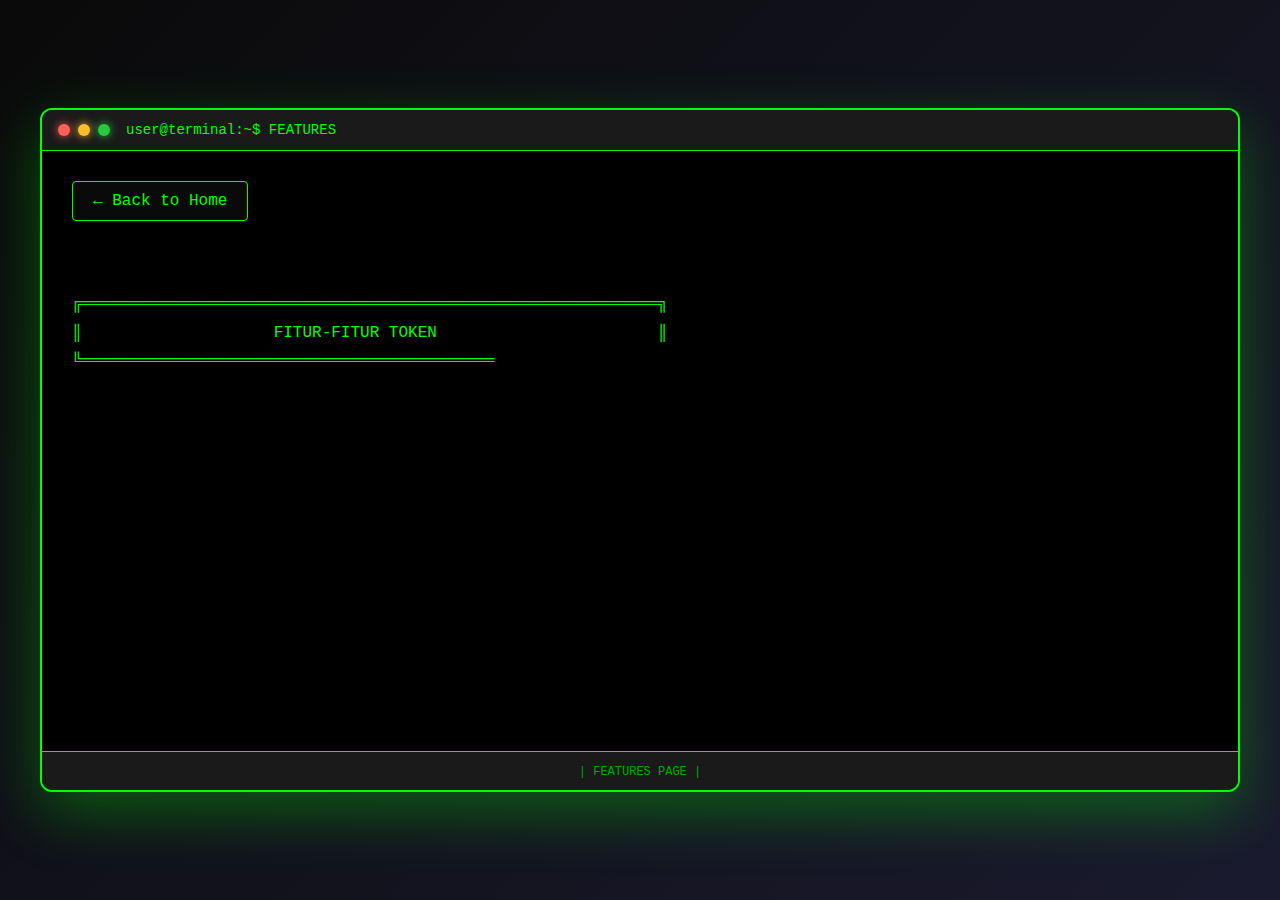
<file: features.html>
<!DOCTYPE html>
<html lang="id">
<head>
    <meta charset="UTF-8">
    <meta name="viewport" content="width=device-width, initial-scale=1.0">
    <title>Terminal Token - Features</title>
    <link rel="stylesheet" href="style.css">
</head>
<body>
    <div class="terminal-container">
        <div class="terminal-header">
            <div class="terminal-buttons">
                <span class="btn-close"></span>
                <span class="btn-minimize"></span>
                <span class="btn-maximize"></span>
            </div>
            <div class="terminal-title">user@terminal:~$ FEATURES</div>
        </div>
        
        <div class="terminal-body" id="terminalBody">
            <a href="index.html" class="back-link">Back to Home</a>
            
            <div class="page-content" id="pageContent"></div>
        </div>

        <div class="terminal-footer">
            <span class="footer-text">| FEATURES PAGE |</span>
        </div>
    </div>

    <script src="pages.js"></script>
    <script>
        const featuresContent = `
╔════════════════════════════════════════════════════════════╗
║                    FITUR-FITUR TOKEN                       ║
╚════════════════════════════════════════════════════════════╝

Teknologi blockchain terdepan dengan fitur-fitur canggih
untuk mendukung ekosistem keuangan terdesentralisasi.
`;

        const features = [
            {
                title: '🔒 Keamanan Tingkat Tinggi',
                desc: 'Dilindungi dengan enkripsi blockchain yang tidak dapat dibobol. Multi-signature wallet, cold storage, dan audit keamanan berkala untuk melindungi aset Anda.'
            },
            {
                title: '⚡ Transaksi Cepat',
                desc: 'Proses transaksi dalam hitungan detik dengan biaya minimal. Throughput hingga 10,000+ transaksi per detik dengan konfirmasi instant.'
            },
            {
                title: '🌐 Terdesentralisasi',
                desc: 'Tidak ada otoritas pusat, sepenuhnya dikontrol oleh komunitas. Governance berbasis DAO untuk keputusan yang demokratis dan transparan.'
            },
            {
                title: '💎 Smart Contract',
                desc: 'Kontrak pintar yang transparan dan dapat diaudit publik. EVM compatible dengan dukungan untuk berbagai aplikasi DeFi dan Web3.'
            },
            {
                title: '📊 Transparansi Penuh',
                desc: 'Semua transaksi dapat dilacak di blockchain explorer. Real-time monitoring dan reporting untuk transparansi maksimal.'
            },
            {
                title: '🔄 Cross-Chain Compatible',
                desc: 'Kompatibel dengan berbagai blockchain network melalui bridge technology. Interoperability dengan Ethereum, BSC, Polygon, dan lainnya.'
            },
            {
                title: '🛡️ Audit & Verified',
                desc: 'Smart contract telah diaudit oleh perusahaan keamanan terkemuka. Verified source code di blockchain explorer untuk kepercayaan penuh.'
            },
            {
                title: '💰 Low Transaction Fees',
                desc: 'Biaya transaksi yang sangat rendah dibandingkan platform lain. Optimized gas usage untuk efisiensi maksimal.'
            },
            {
                title: '📱 Mobile & Web Support',
                desc: 'Akses melalui aplikasi mobile (iOS & Android) dan web interface yang user-friendly. Seamless experience di semua perangkat.'
            },
            {
                title: '🎯 Developer Friendly',
                desc: 'Dokumentasi lengkap, SDK, dan API untuk memudahkan pengembangan. Active developer community dan technical support.'
            }
        ];

        document.addEventListener('DOMContentLoaded', () => {
            initPageWithFeatures(featuresContent, features);
        });
    </script>
</body>
</html>
</file>
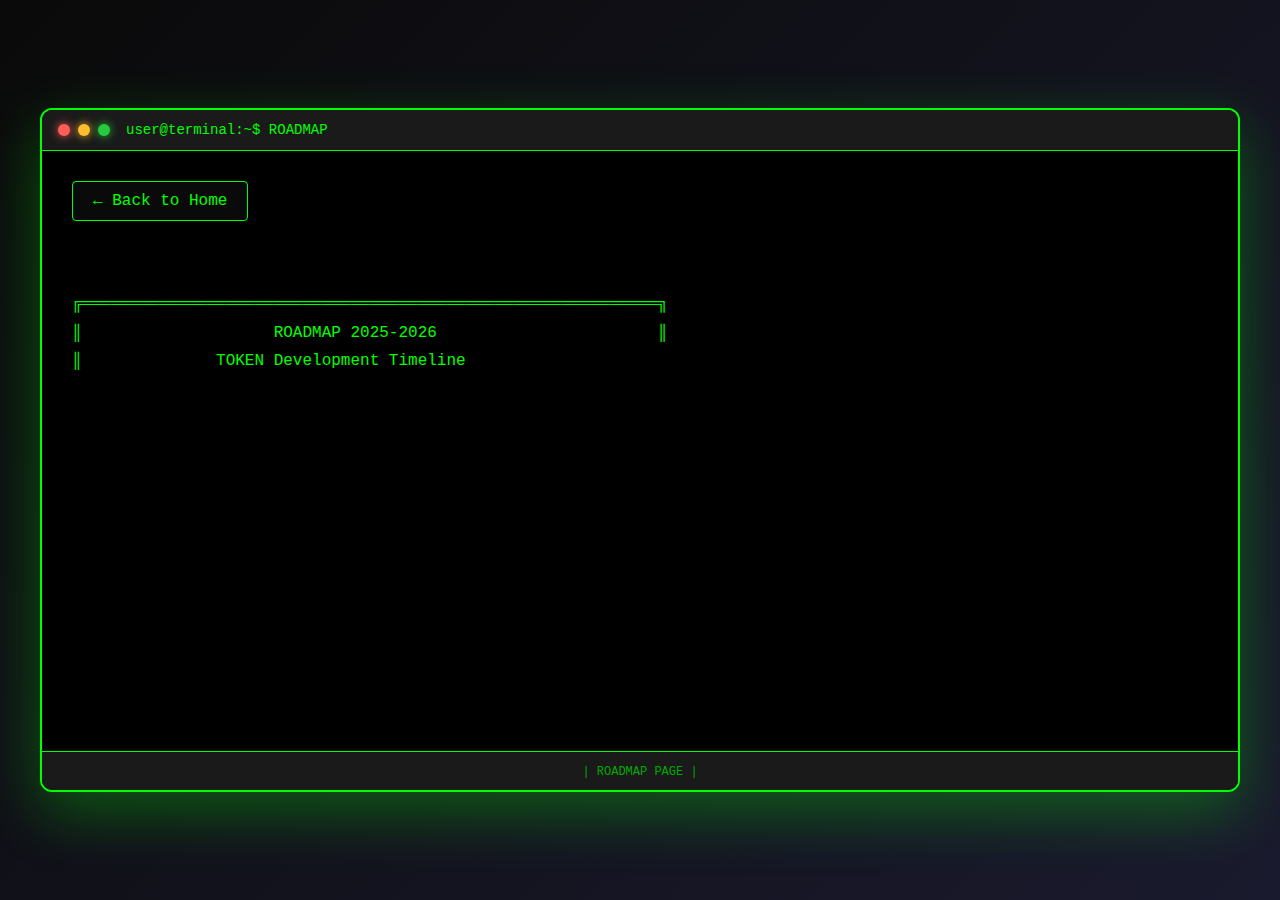
<file: roadmap.html>
<!DOCTYPE html>
<html lang="id">
<head>
    <meta charset="UTF-8">
    <meta name="viewport" content="width=device-width, initial-scale=1.0">
    <title>Terminal MTRX - Roadmap</title>
    <link rel="stylesheet" href="style.css">
</head>
<body>
    <div class="terminal-container">
        <div class="terminal-header">
            <div class="terminal-buttons">
                <span class="btn-close"></span>
                <span class="btn-minimize"></span>
                <span class="btn-maximize"></span>
            </div>
            <div class="terminal-title">user@terminal:~$ ROADMAP</div>
        </div>
        
        <div class="terminal-body" id="terminalBody">
            <a href="index.html" class="back-link">Back to Home</a>
            
            <div class="page-content" id="pageContent"></div>
        </div>

        <div class="terminal-footer">
            <span class="footer-text">| ROADMAP PAGE |</span>
        </div>
    </div>

    <script src="pages.js"></script>
    <script>
        const roadmapContent = `
╔════════════════════════════════════════════════════════════╗
║                    ROADMAP 2025-2026                       ║
║              TOKEN Development Timeline                    ║
╚════════════════════════════════════════════════════════════╝

Perjalanan pengembangan TOKEN dari konsep hingga menjadi
platform blockchain yang matang dan widely adopted.

━━━━━━━━━━━━━━━━━━━━━━━━━━━━━━━━━━━━━━━━━━━━━━━━━━━━━━━━━━

[Q1 2024] ████████████████████ 100% COMPLETED ✓

├─ ✓ Project Initialization
│  └─ Team formation & Planning
│  └─ Market research & Analysis
│  └─ Technical architecture design
│
├─ ✓ Whitepaper Development
│  └─ Technical documentation
│  └─ Tokenomics modeling
│  └─ Community review & feedback
│
├─ ✓ Smart Contract Development
│  └─ Token contract creation
│  └─ Governance module
│  └─ Staking mechanism
│
└─ ✓ Security Audit Phase 1
   └─ Internal code review
   └─ External audit engagement
   └─ Vulnerability assessment

━━━━━━━━━━━━━━━━━━━━━━━━━━━━━━━━━━━━━━━━━━━━━━━━━━━━━━━━━━

[Q2 2024] ████████████████████ 100% COMPLETED ✓

├─ ✓ Token Launch Event
│  └─ Initial DEX Offering (IDO)
│  └─ Liquidity pool creation
│  └─ Trading pair establishment
│
├─ ✓ Community Building
│  └─ Social media launch
│  └─ Community programs
│  └─ Ambassador recruitment
│
├─ ✓ Partnership Announcements
│  └─ Strategic partnerships
│  └─ Technology integrations
│  └─ Exchange partnerships
│
└─ ✓ Website & Portal Launch
   └─ Official website
   └─ Token tracker
   └─ Community portal

━━━━━━━━━━━━━━━━━━━━━━━━━━━━━━━━━━━━━━━━━━━━━━━━━━━━━━━━━━

[Q3 2024] ██████████████░░░░░░ 70% IN PROGRESS ⏳

├─ ✓ CEX Listings
│  └─ Tier 1 exchange listings
│  └─ Trading volume growth
│  └─ Market maker engagement
│
├─ ✓ Staking Platform Launch
│  └─ Multiple staking tiers
│  └─ Reward distribution system
│  └─ Auto-compound feature
│
├─ ⏳ Mobile App Development
│  └─ iOS app beta
│  └─ Android app beta
│  └─ Push notification system
│
└─ ⏳ Marketing Campaign
   └─ Influencer partnerships
   └─ PR & Media coverage
   └─ Community events

━━━━━━━━━━━━━━━━━━━━━━━━━━━━━━━━━━━━━━━━━━━━━━━━━━━━━━━━━━

[Q4 2024] ████░░░░░░░░░░░░░░░░ 20% UPCOMING 📅

├─ ⬜ Cross-Chain Bridge
│  └─ Ethereum bridge
│  └─ BSC bridge
│  └─ Polygon integration
│
├─ ⬜ NFT Marketplace
│  └─ Marketplace development
│  └─ Creator tools
│  └─ Royalty system
│
├─ ⬜ DAO Governance Launch
│  └─ Voting mechanism
│  └─ Proposal system
│  └─ Treasury management
│
└─ ⬜ Global Expansion
   └─ Multi-language support
   └─ Regional partnerships
   └─ Compliance framework

━━━━━━━━━━━━━━━━━━━━━━━━━━━━━━━━━━━━━━━━━━━━━━━━━━━━━━━━━━

[2025] ░░░░░░░░░░░░░░░░░░░░ 0% PLANNED 🔮

├─ ⬜ Layer 2 Scaling Solution
│  └─ Rollup implementation
│  └─ State channels
│  └─ Sidechains development
│
├─ ⬜ DeFi Ecosystem Expansion
│  └─ Lending protocol
│  └─ DEX aggregator
│  └─ Yield optimizer
│
├─ ⬜ Enterprise Partnerships
│  └─ Corporate adoption
│  └─ B2B solutions
│  └─ White-label services
│
└─ ⬜ Token Burn Mechanism
   └─ Quarterly burns
   └─ Deflationary model
   └─ Supply reduction

━━━━━━━━━━━━━━━━━━━━━━━━━━━━━━━━━━━━━━━━━━━━━━━━━━━━━━━━━━

[2026] ░░░░░░░░░░░░░░░░░░░░ 0% PLANNED 🚀

├─ ⬜ Mainnet Launch
│  └─ Independent blockchain
│  └─ Full decentralization
│  └─ Validator program
│
├─ ⬜ Real-World Asset Integration
│  └─ Property tokenization
│  └─ Commodity backing
│  └─ Securities integration
│
├─ ⬜ Global Payment Network
│  └─ Merchant adoption
│  └─ POS integration
│  └─ Payment gateway
│
└─ ⬜ Decentralized Exchange
   └─ Native DEX launch
   └─ AMM protocol
   └─ Liquidity incentives

━━━━━━━━━━━━━━━━━━━━━━━━━━━━━━━━━━━━━━━━━━━━━━━━━━━━━━━━━━

>> MILESTONE ACHIEVEMENTS

✓ 50,000+ Community Members
✓ $25M+ Market Capitalization
✓ 10+ Exchange Listings
✓ 5+ Strategic Partnerships
✓ 100% Security Audit Passed

>> UPCOMING TARGETS

⬜ 500,000+ Holders
⬜ $500M+ Market Cap
⬜ 50+ CEX/DEX Listings
⬜ 100+ Partnerships
⬜ Top 100 CoinMarketCap

━━━━━━━━━━━━━━━━━━━━━━━━━━━━━━━━━━━━━━━━━━━━━━━━━━━━━━━━━━

Progress Legend:
✓ Completed  ⏳ In Progress  ⬜ Planned  📅 Upcoming

Stay updated: https://token.example.com/roadmap
`;

        document.addEventListener('DOMContentLoaded', () => {
            initPage(roadmapContent);
        });
    </script>
</body>
</html>
</file>
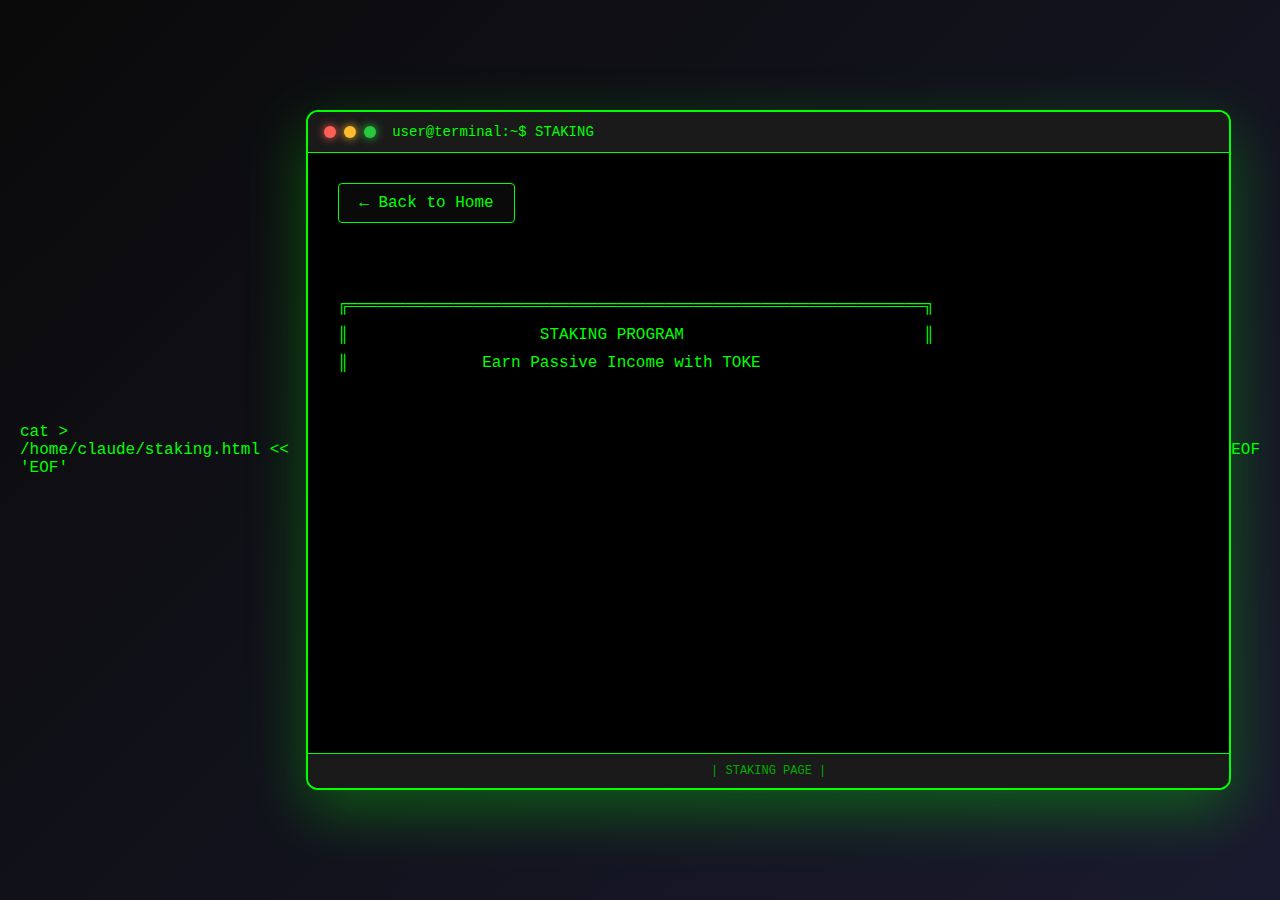
<file: staking.html>
cat > /home/claude/staking.html << 'EOF'
<!DOCTYPE html>
<html lang="id">
<head>
    <meta charset="UTF-8">
    <meta name="viewport" content="width=device-width, initial-scale=1.0">
    <title>Terminal Token - Staking</title>
    <link rel="stylesheet" href="style.css">
</head>
<body>
    <div class="terminal-container">
        <div class="terminal-header">
            <div class="terminal-buttons">
                <span class="btn-close"></span>
                <span class="btn-minimize"></span>
                <span class="btn-maximize"></span>
            </div>
            <div class="terminal-title">user@terminal:~$ STAKING</div>
        </div>
        
        <div class="terminal-body" id="terminalBody">
            <a href="index.html" class="back-link">Back to Home</a>
            <div class="page-content" id="pageContent"></div>
        </div>

        <div class="terminal-footer">
            <span class="footer-text">| STAKING PAGE |</span>
        </div>
    </div>

    <script src="pages.js"></script>
    <script>
        const stakingContent = `
╔════════════════════════════════════════════════════════════╗
║                    STAKING PROGRAM                         ║
║              Earn Passive Income with TOKEN                ║
╚════════════════════════════════════════════════════════════╝

Stake your TOKEN dan dapatkan rewards! Multiple tiers dengan
berbagai benefit untuk memaksimalkan earning Anda.

━━━━━━━━━━━━━━━━━━━━━━━━━━━━━━━━━━━━━━━━━━━━━━━━━━━━━━━━━━

>> STAKING TIERS

🥉 BRONZE TIER
   ━━━━━━━━━━━━━━━━━━━━━━━━━━━━━━━━━━━━━━━━━━━━━━━━━━━━━━
   Min Stake: 1,000 TOKEN
   Max Stake: 10,000 TOKEN
   
   APY: 12%
   Lock Period: 30 days
   Withdrawal: Flexible after lock
   
   Benefits:
   ✓ Daily compound interest
   ✓ Basic dashboard access
   ✓ Email support
   
   Monthly Return (1,000 TOKEN):
   └─ ~10 TOKEN/month

━━━━━━━━━━━━━━━━━━━━━━━━━━━━━━━━━━━━━━━━━━━━━━━━━━━━━━━━━━

🥈 SILVER TIER
   ━━━━━━━━━━━━━━━━━━━━━━━━━━━━━━━━━━━━━━━━━━━━━━━━━━━━━━
   Min Stake: 10,001 TOKEN
   Max Stake: 50,000 TOKEN
   
   APY: 18%
   Lock Period: 90 days
   Withdrawal: Flexible after lock
   
   Benefits:
   ✓ Daily compound interest
   ✓ Advanced dashboard
   ✓ Priority email support
   ✓ Quarterly bonus: +2%
   
   Monthly Return (10,001 TOKEN):
   └─ ~150 TOKEN/month

━━━━━━━━━━━━━━━━━━━━━━━━━━━━━━━━━━━━━━━━━━━━━━━━━━━━━━━━━━

🥇 GOLD TIER
   ━━━━━━━━━━━━━━━━━━━━━━━━━━━━━━━━━━━━━━━━━━━━━━━━━━━━━━
   Min Stake: 50,001 TOKEN
   Max Stake: 100,000 TOKEN
   
   APY: 25%
   Lock Period: 180 days
   Withdrawal: Flexible after lock
   
   Benefits:
   ✓ Daily compound interest
   ✓ VIP dashboard access
   ✓ 24/7 priority support
   ✓ Governance voting rights
   ✓ Exclusive NFT reward
   ✓ Quarterly bonus: +3%
   
   Monthly Return (50,001 TOKEN):
   └─ ~1,042 TOKEN/month

━━━━━━━━━━━━━━━━━━━━━━━━━━━━━━━━━━━━━━━━━━━━━━━━━━━━━━━━━━

💎 DIAMOND TIER
   ━━━━━━━━━━━━━━━━━━━━━━━━━━━━━━━━━━━━━━━━━━━━━━━━━━━━━━
   Min Stake: 100,001+ TOKEN
   Max Stake: Unlimited
   
   APY: 35%
   Lock Period: 365 days
   Withdrawal: Flexible after lock
   
   Benefits:
   ✓ Daily compound interest
   ✓ Elite dashboard access
   ✓ Dedicated account manager
   ✓ Full governance rights
   ✓ Exclusive NFT collection
   ✓ VIP community access
   ✓ Revenue sharing: 0.5%
   ✓ Quarterly bonus: +5%
   
   Monthly Return (100,001 TOKEN):
   └─ ~2,917 TOKEN/month
   
   Annual Return: ~35,000 TOKEN

━━━━━━━━━━━━━━━━━━━━━━━━━━━━━━━━━━━━━━━━━━━━━━━━━━━━━━━━━━

>> REWARD DISTRIBUTION

Frequency: Daily
Payment: In TOKEN
Compound: Automatic (optional)
Claim: Anytime after lock period

Reward Calculation:
Daily Rate = (APY / 365)
Daily Reward = Staked Amount × Daily Rate

Example (Gold Tier - 50,000 TOKEN):
└─ Daily: ~34.25 TOKEN
└─ Monthly: ~1,042 TOKEN
└─ Yearly: ~12,500 TOKEN

━━━━━━━━━━━━━━━━━━━━━━━━━━━━━━━━━━━━━━━━━━━━━━━━━━━━━━━━━━

>> FEATURES

✓ Auto-Restaking
  └─ Automatically compound rewards
  └─ Maximize returns
  └─ Set and forget

✓ Flexible Withdrawal
  └─ Withdraw after lock period
  └─ No penalties
  └─ Instant processing

✓ Emergency Unstake
  └─ Unstake anytime
  └─ 10% early withdrawal fee
  └─ Rewards forfeited

✓ Referral Program
  └─ Earn 5% of referral stakes
  └─ Unlimited referrals
  └─ Passive income boost

✓ Insurance Fund
  └─ Smart contract coverage
  └─ Up to $1M protection
  └─ Peace of mind

━━━━━━━━━━━━━━━━━━━━━━━━━━━━━━━━━━━━━━━━━━━━━━━━━━━━━━━━━━

>> HOW TO STAKE

Step 1: Connect Wallet
└─ MetaMask, Trust Wallet, or WalletConnect
└─ Ensure you have TOKEN in wallet

Step 2: Choose Tier
└─ Select staking tier based on amount
└─ Review APY and lock period

Step 3: Enter Amount
└─ Input stake amount
└─ Check rewards estimation

Step 4: Confirm Transaction
└─ Approve smart contract
└─ Confirm staking transaction
└─ Wait for confirmation

Step 5: Start Earning
└─ View dashboard
└─ Track rewards
└─ Compound or claim

━━━━━━━━━━━━━━━━━━━━━━━━━━━━━━━━━━━━━━━━━━━━━━━━━━━━━━━━━━

>> CURRENT STATS

Total Value Locked: $12,500,000
Total Stakers: 5,234
Average Stake: 15,000 TOKEN
Total Rewards Paid: $2,340,000

Staking Capacity: 75% utilized
Available Slots: Unlimited

━━━━━━━━━━━━━━━━━━━━━━━━━━━━━━━━━━━━━━━━━━━━━━━━━━━━━━━━━━

>> SECURITY

✓ Audited Smart Contract
  └─ CertiK Audit Passed
  └─ Open source code
  └─ Regular security reviews

✓ Multi-Sig Wallet
  └─ 5-of-7 signatures required
  └─ Team + Community multisig
  └─ Transparent operations

✓ Insurance Coverage
  └─ Nexus Mutual integration
  └─ Cover up to $1M
  └─ Claim process available

━━━━━━━━━━━━━━━━━━━━━━━━━━━━━━━━━━━━━━━━━━━━━━━━━━━━━━━━━━

Ready to start earning?

🚀 Start Staking: https://stake.token.example.com
📊 Dashboard: https://app.token.example.com
❓ FAQ: https://docs.token.example.com/staking

Status: [LIVE] ✓
`;

        document.addEventListener('DOMContentLoaded', () => {
            initPage(stakingContent);
        });
    </script>
</body>
</html>
EOF
</file>
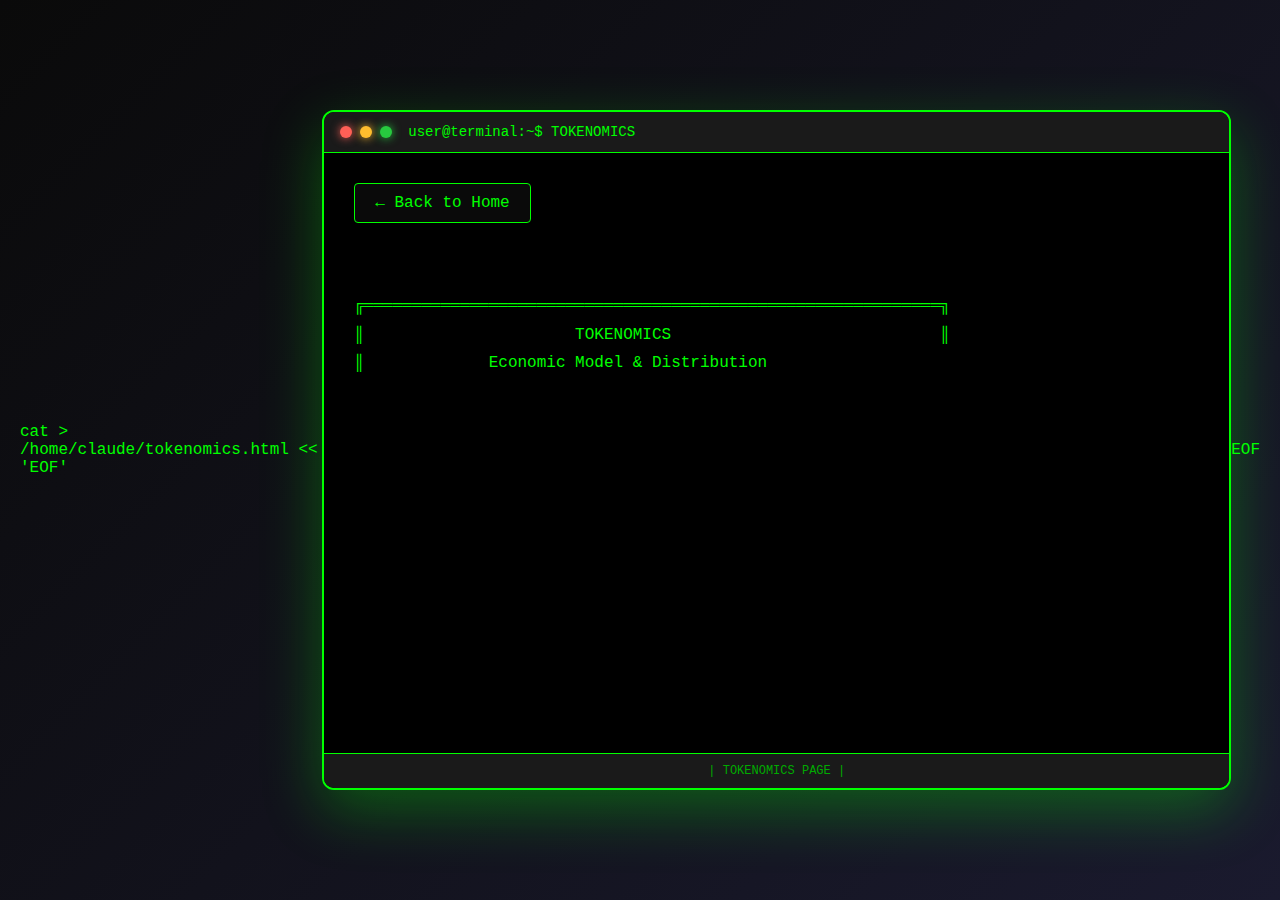
<file: tokenomic.html>
cat > /home/claude/tokenomics.html << 'EOF'
<!DOCTYPE html>
<html lang="id">
<head>
    <meta charset="UTF-8">
    <meta name="viewport" content="width=device-width, initial-scale=1.0">
    <title>Terminal Token - Tokenomics</title>
    <link rel="stylesheet" href="style.css">
</head>
<body>
    <div class="terminal-container">
        <div class="terminal-header">
            <div class="terminal-buttons">
                <span class="btn-close"></span>
                <span class="btn-minimize"></span>
                <span class="btn-maximize"></span>
            </div>
            <div class="terminal-title">user@terminal:~$ TOKENOMICS</div>
        </div>
        
        <div class="terminal-body" id="terminalBody">
            <a href="index.html" class="back-link">Back to Home</a>
            
            <div class="page-content" id="pageContent"></div>
        </div>

        <div class="terminal-footer">
            <span class="footer-text">| TOKENOMICS PAGE |</span>
        </div>
    </div>

    <script src="pages.js"></script>
    <script>
        const tokenomicsContent = `
╔════════════════════════════════════════════════════════════╗
║                      TOKENOMICS                            ║
║             Economic Model & Distribution                  ║
╚════════════════════════════════════════════════════════════╝

>> SUPPLY INFORMATION

Total Supply: 1,000,000,000 TOKEN (Fixed - No Minting)
Circulating Supply: 700,000,000 TOKEN (70%)
Locked Supply: 300,000,000 TOKEN (30%)

━━━━━━━━━━━━━━━━━━━━━━━━━━━━━━━━━━━━━━━━━━━━━━━━━━━━━━━━━━

>> DISTRIBUTION BREAKDOWN
   
🔷 Public Sale (30%)
   ████████████░░░░░░░░░░░░░░░░░░░░░░░░░░░░ 300,000,000 TOKEN
   • IDO: 150M TOKEN
   • Public Rounds: 150M TOKEN
   • Vesting: No lock-up
   • Price: $0.01 - $0.025
   
🔷 Team & Advisors (15%)
   ██████░░░░░░░░░░░░░░░░░░░░░░░░░░░░░░░░░░ 150,000,000 TOKEN
   • Core Team: 100M TOKEN
   • Advisors: 50M TOKEN
   • Vesting: 24 months linear
   • Cliff: 6 months
   
🔷 Ecosystem Fund (20%)
   ████████░░░░░░░░░░░░░░░░░░░░░░░░░░░░░░░░ 200,000,000 TOKEN
   • Development: 80M TOKEN
   • Grants: 60M TOKEN
   • Partnerships: 60M TOKEN
   • Vesting: Milestone-based
   
🔷 Marketing (10%)
   ████░░░░░░░░░░░░░░░░░░░░░░░░░░░░░░░░░░░░ 100,000,000 TOKEN
   • Campaigns: 40M TOKEN
   • Community: 30M TOKEN
   • Influencers: 30M TOKEN
   • Vesting: 18 months linear
   
🔷 Liquidity Pool (15%)
   ██████░░░░░░░░░░░░░░░░░░░░░░░░░░░░░░░░░░ 150,000,000 TOKEN
   • DEX Liquidity: 100M TOKEN
   • CEX Liquidity: 50M TOKEN
   • Vesting: Locked 12 months
   
🔷 Reserve Fund (10%)
   ████░░░░░░░░░░░░░░░░░░░░░░░░░░░░░░░░░░░░ 100,000,000 TOKEN
   • Emergency: 50M TOKEN
   • Future Use: 50M TOKEN
   • Vesting: 36 months linear

━━━━━━━━━━━━━━━━━━━━━━━━━━━━━━━━━━━━━━━━━━━━━━━━━━━━━━━━━━

>> VESTING SCHEDULE

Year 1 (2024):
├─ Q1: Team Cliff Period
├─ Q2: 40% Circulating
├─ Q3: 55% Circulating
└─ Q4: 70% Circulating

Year 2 (2025):
├─ Q1: 80% Circulating
├─ Q2: 85% Circulating
├─ Q3: 90% Circulating
└─ Q4: 95% Circulating

Year 3 (2026):
└─ Q1: 100% Fully Circulating

━━━━━━━━━━━━━━━━━━━━━━━━━━━━━━━━━━━━━━━━━━━━━━━━━━━━━━━━━━

>> TOKEN UTILITY

✓ Governance Rights
  └─ Vote on protocol upgrades
  └─ Propose new features
  └─ Treasury management decisions
  └─ Parameter adjustments

✓ Staking Rewards
  └─ Earn passive income
  └─ Multiple tier options
  └─ APY: 12% - 35%
  └─ Flexible lock periods

✓ Transaction Fees
  └─ Pay gas fees on network
  └─ Discounted rates for holders
  └─ Priority transaction processing
  └─ Reduced trading fees

✓ DeFi Collateral
  └─ Lending/Borrowing
  └─ Yield farming
  └─ Liquidity mining
  └─ Leverage trading

✓ NFT Marketplace
  └─ Purchase NFTs
  └─ Creator royalties
  └─ Staking NFTs
  └─ Exclusive drops

✓ Premium Features
  └─ Advanced analytics
  └─ API access
  └─ Priority support
  └─ Early access features

━━━━━━━━━━━━━━━━━━━━━━━━━━━━━━━━━━━━━━━━━━━━━━━━━━━━━━━━━━

>> DEFLATIONARY MECHANISM

Token Burn Schedule:
• Quarterly burns based on protocol revenue
• Maximum burn: 10% of total supply (100M TOKEN)
• Burn rate: 0.1% - 0.5% per quarter
• Publicly verifiable on blockchain

Burn Sources:
├─ Transaction fees: 20%
├─ Trading fees: 30%
├─ NFT marketplace: 15%
├─ Protocol revenue: 25%
└─ Buyback program: 10%

Target: Reduce supply to 900M TOKEN over 5 years

━━━━━━━━━━━━━━━━━━━━━━━━━━━━━━━━━━━━━━━━━━━━━━━━━━━━━━━━━━

>> REVENUE MODEL

Protocol Revenue Streams:
• Transaction Fees: 0.3%
• Staking Penalties: 0.5%
• NFT Marketplace: 2.5%
• Premium Services: Subscription
• Enterprise Solutions: Custom

Revenue Allocation:
├─ Development: 30%
├─ Marketing: 20%
├─ Operations: 20%
├─ Token Burn: 20%
└─ Reserve: 10%

━━━━━━━━━━━━━━━━━━━━━━━━━━━━━━━━━━━━━━━━━━━━━━━━━━━━━━━━━━

>> MARKET METRICS (Current)

Price: $0.025
Market Cap: $25,000,000
24h Volume: $2,500,000
Holders: 50,000+
Exchanges: 12
Liquidity: $5,000,000+

>> PRICE TARGETS

2024: $0.05 (100% growth)
2025: $0.15 (500% growth)
2026: $0.50 (1900% growth)
Long-term: $1.00+ (3900%+ growth)

━━━━━━━━━━━━━━━━━━━━━━━━━━━━━━━━━━━━━━━━━━━━━━━━━━━━━━━━━━

Tokenomics designed for sustainable long-term growth
with strong deflationary pressure and utility expansion.

Contract: 0x742d35Cc6634C0532925a3b844Bc9e7595f0bEb
`;

        document.addEventListener('DOMContentLoaded', () => {
            initPage(tokenomicsContent);
        });
    </script>
</body>
</html>
EOF
</file>
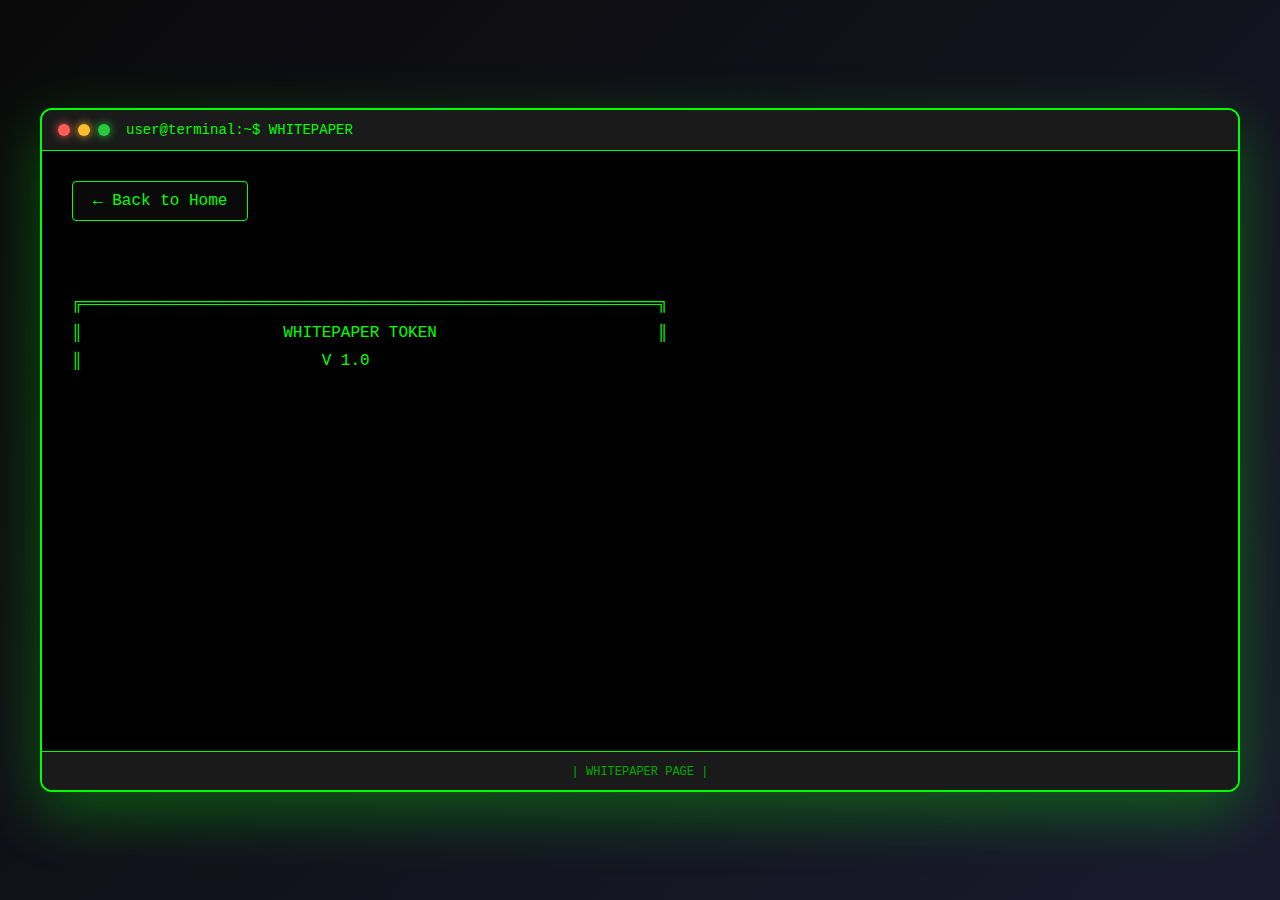
<file: whitepaper.html>
<!DOCTYPE html>
<html lang="id">
<head>
    <meta charset="UTF-8">
    <meta name="viewport" content="width=device-width, initial-scale=1.0">
    <title>Terminal Matrix - Whitepaper</title>
    <link rel="stylesheet" href="style.css">
</head>
<body>
    <div class="terminal-container">
        <div class="terminal-header">
            <div class="terminal-buttons">
                <span class="btn-close"></span>
                <span class="btn-minimize"></span>
                <span class="btn-maximize"></span>
            </div>
            <div class="terminal-title">user@terminal:~$ WHITEPAPER</div>
        </div>
        
        <div class="terminal-body" id="terminalBody">
            <a href="index.html" class="back-link">Back to Home</a>
            
            <div class="page-content" id="pageContent"></div>
        </div>

        <div class="terminal-footer">
            <span class="footer-text">| WHITEPAPER PAGE |</span>
        </div>
    </div>

    <script src="pages.js"></script>
    <script>
        const whitepaperContent = `
╔════════════════════════════════════════════════════════════╗
║                     WHITEPAPER TOKEN                       ║
║                         V 1.0                              ║
╚════════════════════════════════════════════════════════════╝

>> ABSTRAK

MATRIX is the next-generation blockchain platform
designed to overcome the limitations of traditional financial systems
and existing cryptocurrencies. By combining
Proof of Stake (PoS) technology, smart contracts, and 
cross-chain interoperability, TOKEN provides a scalable, secure, and efficient infrastructure
for the global DeFi ecosystem.

>> INTRODUCTION

The traditional financial system faces various challenges:
- High transaction costs
- Long settlement times
- Limited global access
- Lack of transparency
- Centralized control

MATRIX is here as a solution that utilizes blockchain technology
to create a financial ecosystem that is:
✓ Decentralized
✓ transparency
✓ Accessible
✓ Efficient
✓ Safe

>> TECHNICAL ARCHITECTURE

[CONSENSUS MECHANISM]
• Proof of Stake (PoS) for energy efficiency
• Validator nodes with a minimum stake of 10,000 TOKEN
• Block time: 3 Sec
• Finality: 6 Confirmation (~18 sec)

[SMART CONTRACT PLATFORM]
• EVM Compatible for maximum compatibility
• Support for Solidity and Vyper
• Gas optimization mechanism
• Automated security checks

[PERFORMANCE]
• Transaction Throughput: 10,000+ TPS
• Average Transaction Cost: $0.01
• Network Uptime: 99.9%
• Storage: Distributed file system

[SECURITY]
• Multi-layer security protocol
• Regular security audits
• Bug bounty program
• Insurance fund for protection

>> TOKENOMICS

Total Supply: 1,000,000,000 TOKEN (Fixed)

Distribution:
• Public Sale: 30% (300M)
• Team & Advisors: 15% (150M)
• Ecosystem Development: 20% (200M)
• Marketing & Partnerships: 10% (100M)
• Liquidity: 15% (150M)
• Reserve: 10% (100M)

Utility:
• Governance voting
• Staking rewards
• Transaction fees
• DeFi collateral
• NFT marketplace currency

>> USE CASES

1. DeFi Protocol
   - Lending & Borrowing
   - Yield Farming
   - Liquidity Mining
   - Automated Market Making

2. Payment System
   - Cross-border payments
   - Merchant acceptance
   - Remittance services
   - Micropayments

3. Asset Tokenization
   - Real estate
   - Commodities
   - Securities
   - Intellectual property

4. NFT Marketplace
   - Digital art
   - Gaming items
   - Virtual real estate
   - Collectibles

>> ROADMAP

Q1 2024: Foundation ✓
Q2 2024: Token Launch ✓
Q3 2024: DeFi Integration (In Progress)
Q4 2024: Cross-Chain Bridge
2025: Layer 2 Scaling
2026: Mainnet Launch

>> TEAM

The core team consists of:
• Blockchain Engineers
• Smart Contract Developers
• Security Experts
• Business Development
• Marketing Specialists

With experience from: Ethereum, Binance, Coinbase, 
Google, Microsoft, and leading blockchain companies.

>> CONCLUSION

MATRIX presents comprehensive solutions for future digital financial needs.
With mature technology, an experienced team, and a strong community, TOKEN is ready to become a major player in the blockchain industry.

>> DOWNLOAD

Full Whitepaper PDF: https://token.example.com/whitepaper.pdf
Technical Documentation: https://docs.token.example.com

Last Updated: October 2024
Version: 1.0
`;

        document.addEventListener('DOMContentLoaded', () => {
            initPage(whitepaperContent);
        });
    </script>
</body>
</html>
</file>
<file: style.css>
* {
    margin: 0;
    padding: 0;
    box-sizing: border-box;
}

body {
    font-family: 'Courier New', monospace;
    background: linear-gradient(135deg, #0a0a0a 0%, #1a1a2e 100%);
    min-height: 100vh;
    display: flex;
    justify-content: center;
    align-items: center;
    padding: 20px;
    color: #00ff00;
}

.terminal-container {
    width: 100%;
    max-width: 1200px;
    background: #000;
    border-radius: 12px;
    box-shadow: 0 20px 60px rgba(0, 255, 0, 0.3);
    overflow: hidden;
    border: 2px solid #00ff00;
}

.terminal-header {
    background: #1a1a1a;
    padding: 12px 16px;
    display: flex;
    align-items: center;
    gap: 16px;
    border-bottom: 1px solid #00ff00;
}

.terminal-buttons {
    display: flex;
    gap: 8px;
}

.terminal-buttons span {
    width: 12px;
    height: 12px;
    border-radius: 50%;
    display: block;
    cursor: pointer;
    transition: all 0.3s;
}

.terminal-buttons span:hover {
    transform: scale(1.2);
}

.btn-close {
    background: #ff5f56;
    box-shadow: 0 0 10px #ff5f56;
}

.btn-minimize {
    background: #ffbd2e;
    box-shadow: 0 0 10px #ffbd2e;
}

.btn-maximize {
    background: #27c93f;
    box-shadow: 0 0 10px #27c93f;
}

.icon-img{
    width: 13px;
    height: 13px;
}

.social-x{
     display:inline;
    width: 20px;
    height: 18px;
    padding-inline: 3px;
    transition: transform 0.3s ease;
   
   
    border-radius: 50px;
     box-sizing:inherit;
    

}

.social-x:hover {
    transform: scale(1.1);
}

.terminal-title {
    color: #00ff00;
    font-size: 14px;
    flex: 1;
}

.terminal-body {
    padding: 30px;
    min-height: 600px;
    background: #000;
    position: relative;
    overflow-y: auto;
    max-height: 80vh;
    scroll-behavior: smooth;
}

.terminal-body::-webkit-scrollbar {
    width: 8px;
}

.terminal-body::-webkit-scrollbar-track {
    background: #1a1a1a;
}

.terminal-body::-webkit-scrollbar-thumb {
    background: #00ff00;
    border-radius: 4px;
}

.boot-sequence {
    margin-bottom: 30px;
}

.boot-line {
    color: #00ff00;
    margin: 8px 0;
}

@keyframes fadeIn {
    to { opacity: 1; }
}

.content {
    opacity: 1;
}

.ascii-section {
    margin-bottom: 20px;
    text-align: center;
}

.ascii-art {
    color: #00ff00;
    font-size: 10px;
    line-height: 1.2;
    text-shadow: 0 0 10px #00ff00;
    white-space: pre;
    font-family: monospace;
    display: inline-block;
}

.welcome-message {
    color: #00ff00;
    margin-bottom: 30px;
    line-height: 1.8;
    text-align: center;
}

.command-list-section {
    margin: 30px 0;
}

.command-list-title {
    color: #00ff00;
    font-size: 18px;
    margin-bottom: 20px;
    text-shadow: 0 0 10px #00ff00;
}

.command-list-title::before {
    content: ">";
    margin-right: 8px;
}

.command-list {
    display: grid;
    grid-template-columns: repeat(auto-fit, minmax(300px, 1fr));
    gap: 10px;
    margin-top: 20px;
}

.command-item {
    display: flex;
    gap: 15px;
  
 
   
   
    cursor: pointer;
    transition: all 0.3s;
    text-decoration: none;
    color: inherit;
    position: relative;
    overflow: hidden;
}

.command-item::before {
    content: "";
    position: absolute;
    top: 0;
    left: -100%;
    width: 100%;
    height: 100%;
    
    transition: left 0.5s;
}

.command-item:hover::before {
    left: 100%;
}

.command-item:hover {
    
    transform: translateX(10px);
    
}*/

.command-name {
    min-width: 100px;
    font-weight: bold;
    color: #0f0;
    font-size: 14px;
}

.command-desc {
    color: #00aa00;
    font-size: 13px;
}

.back-link {
    display: inline-block;
    margin-bottom: 20px;
    padding: 10px 20px;
    background: #0a0a0a;
    border: 1px solid #00ff00;
    border-radius: 4px;
    color: #00ff00;
    text-decoration: none;
    transition: all 0.3s;
}

.back-link:hover {
    background: #1a1a1a;
    box-shadow: 0 0 15px rgba(0, 255, 0, 0.3);
    transform: translateX(-5px);
}

.back-link::before {
    content: "← ";
}

.page-content {
    margin-top: 20px;
}

.section-title {
    color: #00ff00;
    font-size: 20px;
    margin: 30px 0 20px 0;
    text-shadow: 0 0 10px #00ff00;
}

.section-title::before {
    content: ">";
    margin-right: 8px;
}

.typing-text {
    color: #00ff00;
    line-height: 1.8;
    margin: 15px 0;
    white-space: pre-wrap;
    text-align: justify;
}

.info-grid {
    display: grid;
    grid-template-columns: repeat(auto-fit, minmax(250px, 1fr));
    gap: 20px;
    margin: 20px 0;
}

.info-item {
    background: #0a0a0a;
    padding: 20px;
    border: 1px solid #00ff00;
    border-radius: 4px;
    transition: all 0.3s;
}

.info-item:hover {
    background: #1a1a1a;
    box-shadow: 0 0 20px rgba(0, 255, 0, 0.3);
    transform: translateY(-5px);
}

.info-label {
    color: #00aa00;
    font-size: 12px;
    margin-bottom: 10px;
}

.info-value {
    color: #00ff00;
    font-size: 16px;
    font-weight: bold;
}

.feature-box {
    background: #0a0a0a;
    padding: 25px;
    border: 1px solid #00ff00;
    border-radius: 4px;
    margin: 15px 0;
    transition: all 0.3s;
}

.feature-box:hover {
    background: #1a1a1a;
    box-shadow: 0 0 25px rgba(0, 255, 0, 0.4);
    transform: translateX(10px);
}

.feature-title {
    color: #00ff00;
    font-size: 16px;
    margin-bottom: 10px;
    text-shadow: 0 0 5px #00ff00;
}

.feature-desc {
    color: #00aa00;
    font-size: 13px;
    line-height: 1.6;
}

.command-line {
    display: flex;
    align-items: center;
    gap: 10px;
    margin-top: 30px;
    padding: 15px;
    background: #0a0a0a;
    border: 1px solid #00ff00;
    border-radius: 4px;
}

.prompt {
    color: #00ff00;
    font-weight: bold;
    white-space: nowrap;
}

.command-input {
    flex: 1;
    background: transparent;
    border: none;
    color: #00ff00;
    font-family: 'Courier New', monospace;
    font-size: 14px;
    outline: none;
}

.command-input::placeholder {
    color: #00aa00;
    opacity: 0.5;
}

.cursor {
    color: #00ff00;
    animation: blink 1s infinite;
}

@keyframes blink {
    0%, 50% { opacity: 1; }
    51%, 100% { opacity: 0; }
}

.terminal-footer {
    background: #1a1a1a;
    padding: 10px 16px;
    border-top: 1px solid #00ff00;
    text-align: center;
}

.footer-text {
    color: #00aa00;
    font-size: 12px;
}
.footer-text-cy{
    color: #00aa00;
    font-size: 12px;
    opacity:50%;
}

/* Matrix Canvas */
.matrix-canvas {
    width: 100%;
    height: 400px;
    border: 1px solid #00ff00;
    border-radius: 4px;
    margin: 20px 0;
}

/* Responsive Design */
@media (max-width: 768px) {
    .terminal-body {
        padding: 20px;
    }

    .ascii-art {
        font-size: 6px;
    }

    .command-list {
        grid-template-columns: 1fr;
    }

    .command-item {
        flex-direction: column;
        gap: 8px;
    }

    .command-name {
        min-width: auto;
    }

    .info-grid {
        grid-template-columns: 1fr;
    }
}

/* Loading Animation */
.loading::after {
    content: '';
    animation: loading 1.5s infinite;
}

@keyframes loading {
    0% { content: ''; }
    25% { content: '.'; }
    50% { content: '..'; }
    75% { content: '...'; }
    100% { content: ''; }
}
/* Matrix Missions Styling */
.mission-item {
    margin-bottom: 50px;
  
    
}

.mission-item:hover {
    border-left-color: #00ff00;
  
}

/* Bounty Page Styling */
.bounty-header {
    margin-bottom: 30px;
    text-align: center;
    font-size: 30px;
}

.bounty-header .typing-text {
    text-align: center;  
}

.bounty-tabs {
    display: flex;
    gap: 10px;
    margin: 20px 0;
    border-bottom: 2px solid #00ff00;
    padding-bottom: 10px;
}

.bounty-tab {
    background: #0a0a0a;
    border: 1px solid #00ff00;
    color: #00ff00;
    padding: 10px 20px;
    cursor: pointer;
    font-family: 'Courier New', monospace;
    font-size: 14px;
    transition: all 0.3s;
    flex: 1;
    text-align: center;
}

.bounty-tab:hover {
    background: #1a1a1a;
    box-shadow: 0 0 10px rgba(0, 255, 0, 0.3);
}

.bounty-tab.active {
    background: #00ff00;
    color: #000;
    font-weight: bold;
    box-shadow: 0 0 20px rgba(0, 255, 0, 0.5);
}

.bounty-table-container {
    margin-top: 20px;
    overflow-x: auto;
}

.bounty-table {
    width: 100%;
    
}

.bounty-table-header {
    display: grid;
    grid-template-columns: 1.5fr 2fr 1.5fr 1fr 1.5fr;
    background: #1a1a1a;
    border-bottom: 2px solid #00ff00;
    font-weight: bold;
    color: #00ff00;
}

.bounty-row {
    display: grid;
    grid-template-columns: 1.5fr 2fr 1.5fr 1fr 1.5fr;
  
    transition: all 0.3s;
}

.bounty-row:hover {
    background: #0a0a0a;
    box-shadow: inset 0 0 10px rgba(0, 255, 0, 0.2);
}

.bounty-col {
    padding: 15px;
 
    color: #00aa00;
    font-size: 16px;
    word-wrap: break-word;
}

.bounty-col:last-child {
    border-right: none;
}

.bounty-table-header .bounty-col {
    color: #00ff00;
    font-size: 14px;
    text-shadow: 0 0 5px #00ff00;
}

.bounty-reward {
    color: #00ff00;
    font-weight: bold;
    font-size: 14px;
    text-shadow: 0 0 5px #00ff00;
}

.no-bounties {
    text-align: center;
    padding: 40px;
    color: #00aa00;
    font-size: 16px;
  
    margin-top: 20px;
    background: #0a0a0a;
}

/* Responsive Design for Bounty Table */
@media (max-width: 1024px) {
    .bounty-table-header,
    .bounty-row {
        grid-template-columns: 1fr;
    }
    
    .bounty-col {
        border-right: none;
        border-bottom: 1px solid #00ff00;
        padding: 10px;
    }
    
    .bounty-col::before {
        content: attr(data-label);
        font-weight: bold;
        color: #00ff00;
        display: block;
        margin-bottom: 5px;
    }
    
    .bounty-table-header {
        display: none;
    }
    
    .bounty-tabs {
        flex-wrap: wrap;
    }
    
    .bounty-tab {
        flex: 1 1 45%;
    }
}

@media (max-width: 768px) {
    .bounty-tab {
        flex: 1 1 100%;
        margin-bottom: 5px;
    }
}
</file>
